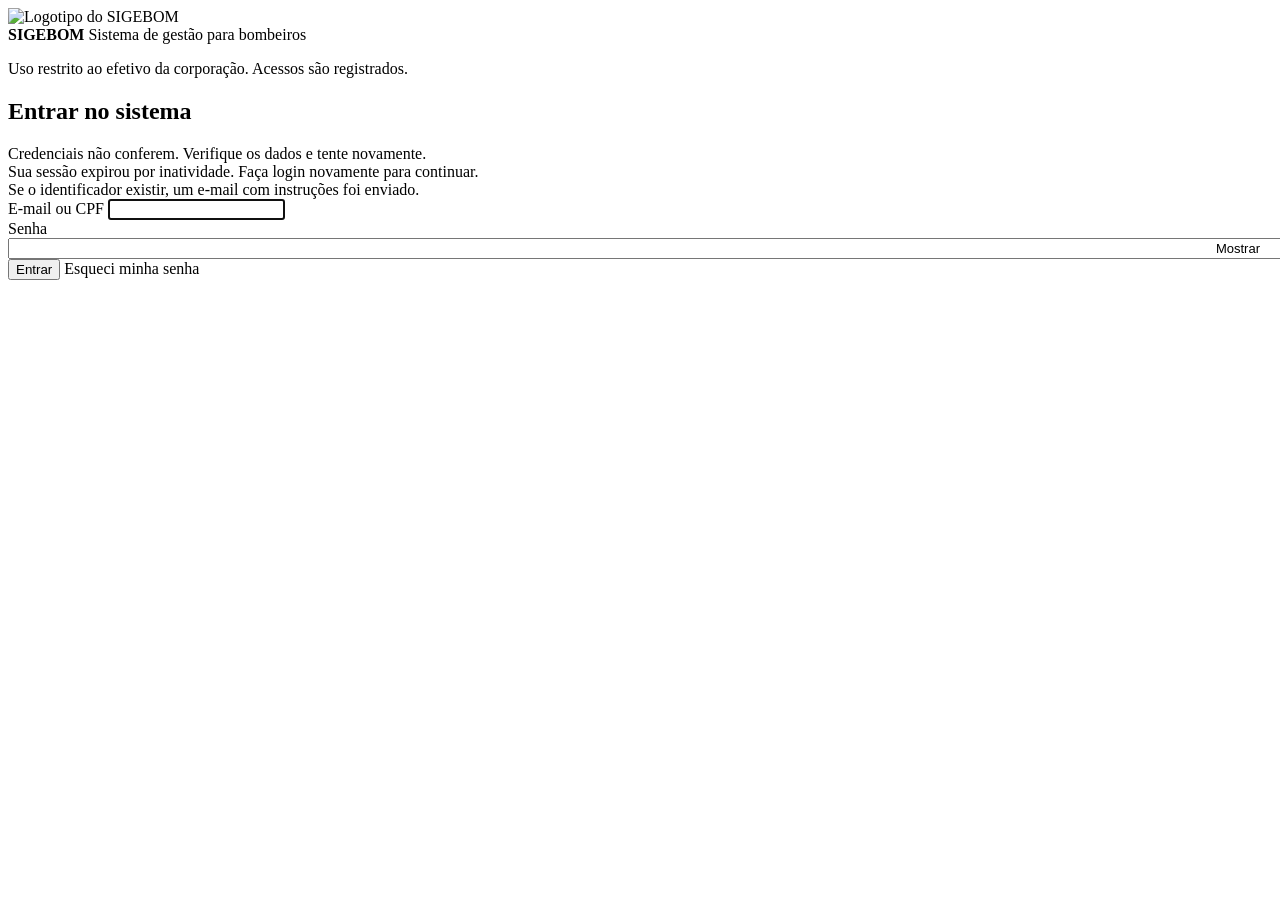
<file: src/main/resources/templates/index.html>
<!DOCTYPE html>
<html lang="pt-BR" xmlns:th="http://www.thymeleaf.org">

<head>
  <meta charset="utf-8">
  <meta name="viewport" content="width=device-width, initial-scale=1">
  <title>Acesso - SIGEBOM</title>
  <link
    href="https://fonts.googleapis.com/css2?family=Barlow+Condensed:wght@500;600;700&family=Inter:wght@400;500;600&display=swap"
    rel="stylesheet">
  <link rel="stylesheet" th:href="@{/estilo.css}">
</head>

<body>
  <div class="acesso">
    <!-- Lado esquerdo: identificação do sistema. -->
    <section class="acesso-painel">
      <div class="marca">
        <img th:src="@{/logo.png}" alt="Logotipo do SIGEBOM">
        <div>
          <strong>SIGEBOM</strong>
          <span>Sistema de gestão para bombeiros</span>
        </div>
      </div>
      <p class="rodape">Uso restrito ao efetivo da corporação. Acessos são registrados.</p>
    </section>

    <!-- Lado direito: formulário de login. -->
    <section class="acesso-form">
      <form th:action="@{/login}" method="post">
        <h2>Entrar no sistema</h2>

        <!-- Div que aparece automaticamente apenas se o login falhar -->
        <div class="aviso aviso-erro" th:if="${param.error}">
          Credenciais não conferem. Verifique os dados e tente novamente.
        </div>

        <div class="aviso aviso-erro" th:if="${param.expirada}" role="alert">
          Sua sessão expirou por inatividade. Faça login novamente para continuar.
        </div>

        <!-- Div que aparece caso o usuário tenha redefinido a senha -->
        <div class="aviso aviso-ok" th:if="${param.recuperacaoEnviada}">
          Se o identificador existir, um e-mail com instruções foi enviado.
        </div>

        <div class="campo">
          <label for="username">E-mail ou CPF</label>
          <input type="text" id="username" name="username" required autofocus>
        </div>

        <div class="campo">
          <label for="password">Senha</label>
          <div style="position: relative;">
            <input type="password" id="password" name="password" required style="padding-right: 70px; width: 100%;">

            <!-- Botão para visualizar/ocultar a senha -->
            <button type="button" id="btn-toggle-senha" onclick="toggleSenha()" style="position: absolute; right: 8px; top: 50%; transform: translateY(-50%); 
                         background: transparent; border: none; font-size: 13px; color: var(--aco); 
                         font-weight: 500; cursor: pointer; padding: 4px;">
              Mostrar
            </button>
          </div>
        </div>

        <button type="submit" class="btn btn-acao">Entrar</button>

        <!-- Botão de Esqueci minha senha -->
        <a th:href="@{/esqueci-senha}" class="btn btn-vazio" style="width: 100%; margin-top: 12px; text-align: center;">
          Esqueci minha senha
        </a>
      </form>
    </section>
  </div>

  <!-- Script para alternar a visualização da senha -->
  <script>
    function toggleSenha() {
      const inputSenha = document.getElementById('password');
      const btnToggle = document.getElementById('btn-toggle-senha');

      if (inputSenha.type === 'password') {
        inputSenha.type = 'text';
        btnToggle.textContent = 'Ocultar';
      } else {
        inputSenha.type = 'password';
        btnToggle.textContent = 'Mostrar';
      }
    }
  </script>
</body>

</html>
</file>
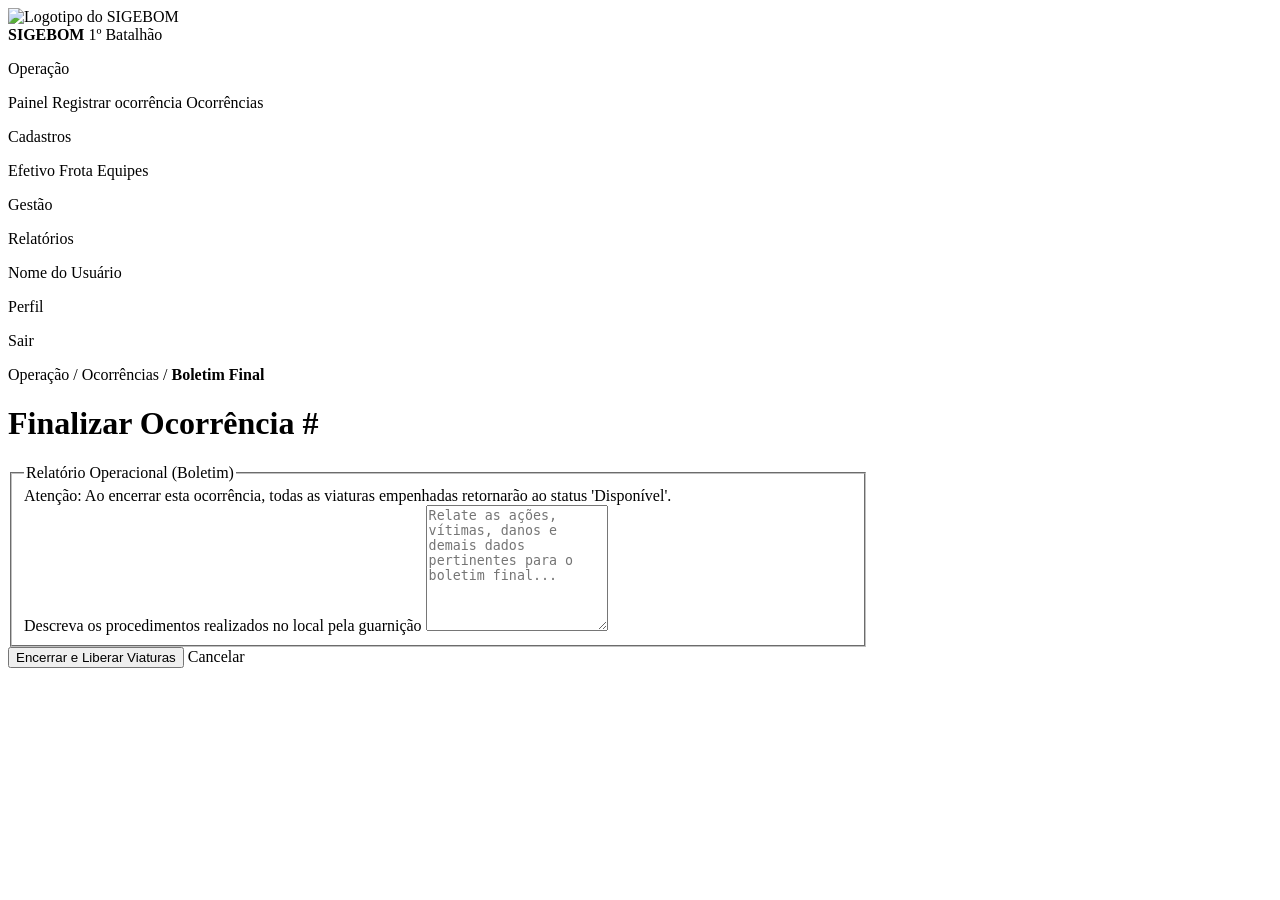
<file: src/main/resources/templates/boletim.html>
<!DOCTYPE html>
<html lang="pt-BR" xmlns:th="http://www.thymeleaf.org" xmlns:sec="http://www.thymeleaf.org/extras/spring-security">

<head>
  <meta charset="utf-8">
  <meta name="viewport" content="width=device-width, initial-scale=1">
  <title>Boletim de Ocorrência - SIGEBOM</title>
  <link
    href="https://fonts.googleapis.com/css2?family=Barlow+Condensed:wght@500;600;700&family=Inter:wght@400;500;600&display=swap"
    rel="stylesheet">
  <link rel="stylesheet" th:href="@{/estilo.css}">
</head>

<body>
  <div class="app">
    <aside class="barra">
      <div class="barra-marca">
        <img th:src="@{/logo.png}" alt="Logotipo do SIGEBOM">
        <div>
          <strong>SIGEBOM</strong>
          <span>1º Batalhão</span>
        </div>
      </div>
      <nav>
        <p class="rotulo-barra">Operação</p>
        <a th:href="@{/painel}">Painel</a>
        <a th:href="@{/ocorrencias/nova}">Registrar ocorrência</a>
        <a th:href="@{/ocorrencias}" class="ativo">Ocorrências</a>
        <p class="rotulo-barra" sec:authorize="hasAuthority('ADMINISTRADOR')">Cadastros</p>
        <a th:href="@{/bombeiros}" sec:authorize="hasAuthority('ADMINISTRADOR')">Efetivo</a>
        <a th:href="@{/viaturas}" sec:authorize="hasAuthority('ADMINISTRADOR')">Frota</a>
        <a th:href="@{/equipes}" sec:authorize="hasAuthority('ADMINISTRADOR')">Equipes</a>
        <p class="rotulo-barra">Gestão</p>
        <a th:href="@{/relatorios}">Relatórios</a>
      </nav>
      <div class="barra-usuario">
        <p class="nome" sec:authentication="principal.nome">Nome do Usuário</p>
        <p class="perfil" sec:authentication="principal.perfil">Perfil</p>
        <a th:href="@{/logout}">Sair</a>
      </div>
    </aside>

    <div class="conteudo">
      <header class="topo">
        <p class="trilha-nav">Operação / Ocorrências / <b>Boletim Final</b></p>
      </header>
      <main>
        <div class="cabecalho-pagina">
          <h1>Finalizar Ocorrência #<span th:text="${ocorrencia.id}"></span></h1>
        </div>

        <form th:action="@{/ocorrencias/{id}/finalizar(id=${ocorrencia.id})}" method="post" style="max-width: 860px;">

          <fieldset>
            <legend>Relatório Operacional (Boletim)</legend>

            <div class="aviso aviso-alerta" th:if="${!ocorrencia.viaturas.empty}">
              Atenção: Ao encerrar esta ocorrência, todas as viaturas empenhadas retornarão ao status 'Disponível'.
            </div>

            <div class="grade-campos">
              <div class="campo largo mt-16">
                <label for="relatorio">Descreva os procedimentos realizados no local pela guarnição</label>
                <textarea id="relatorio" name="relatorio" rows="8" required
                  placeholder="Relate as ações, vítimas, danos e demais dados pertinentes para o boletim final..."></textarea>
              </div>
            </div>
          </fieldset>

          <div class="acoes-linha">
            <button type="submit" class="btn btn-acao">Encerrar e Liberar Viaturas</button>
            <a class="btn btn-vazio" th:href="@{/ocorrencias}">Cancelar</a>
          </div>
        </form>
      </main>
    </div>
  </div>
</body>

</html>
</file>
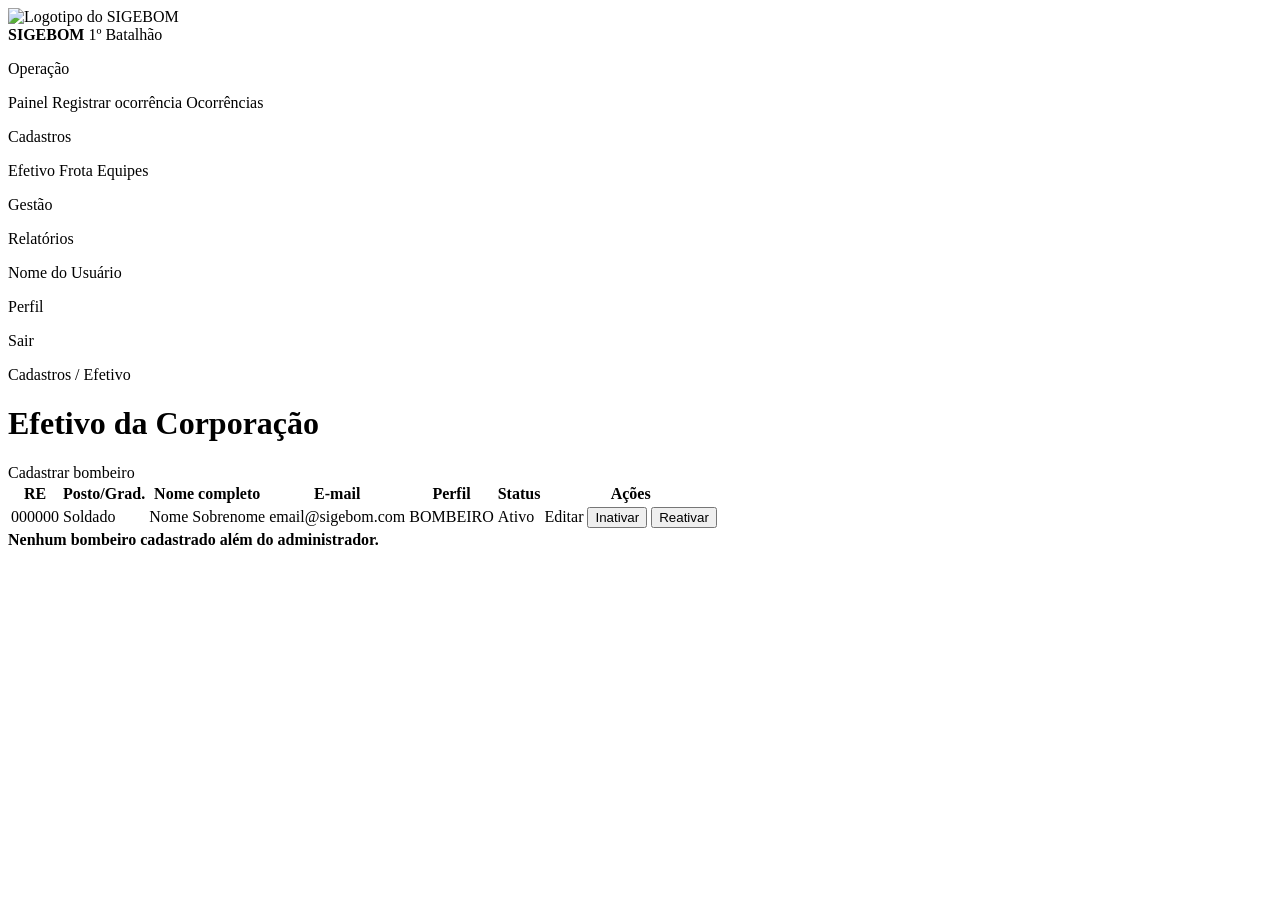
<file: src/main/resources/templates/bombeiros.html>
<!DOCTYPE html>
<html lang="pt-BR" xmlns:th="http://www.thymeleaf.org" xmlns:sec="http://www.thymeleaf.org/extras/spring-security">

<head>
  <meta charset="utf-8">
  <meta name="viewport" content="width=device-width, initial-scale=1">
  <title>Efetivo - SIGEBOM</title>
  <link
    href="https://fonts.googleapis.com/css2?family=Barlow+Condensed:wght@500;600;700&family=Inter:wght@400;500;600&display=swap"
    rel="stylesheet">
  <link rel="stylesheet" th:href="@{/estilo.css}">
</head>

<body>
  <div class="app">
    <aside class="barra">
      <div class="barra-marca">
        <img th:src="@{/logo.png}" alt="Logotipo do SIGEBOM">
        <div>
          <strong>SIGEBOM</strong>
          <span>1º Batalhão</span>
        </div>
      </div>
      <nav>
        <p class="rotulo-barra">Operação</p>
        <a th:href="@{/painel}">Painel</a>
        <a th:href="@{/ocorrencias/nova}">Registrar ocorrência</a>
        <a th:href="@{/ocorrencias}">Ocorrências</a>
        <p class="rotulo-barra" sec:authorize="hasAuthority('ADMINISTRADOR')">Cadastros</p>
        <a th:href="@{/bombeiros}" class="ativo" sec:authorize="hasAuthority('ADMINISTRADOR')">Efetivo</a>
        <a th:href="@{/viaturas}" sec:authorize="hasAuthority('ADMINISTRADOR')">Frota</a>
        <a th:href="@{/equipes}" sec:authorize="hasAuthority('ADMINISTRADOR')">Equipes</a>
        <p class="rotulo-barra">Gestão</p>
        <a th:href="@{/relatorios}">Relatórios</a>
      </nav>
      <div class="barra-usuario">
        <p class="nome" sec:authentication="principal.nome">Nome do Usuário</p>
        <p class="perfil" sec:authentication="principal.perfil">Perfil</p>
        <a th:href="@{/logout}">Sair</a>
      </div>
    </aside>

    <div class="conteudo">
      <header class="topo">
        <p class="trilha-nav">Cadastros / Efetivo</p>
      </header>
      <main>
        <div class="cabecalho-pagina">
          <h1>Efetivo da Corporação</h1>
          <a class="btn btn-acao" th:href="@{/bombeiros/novo}">Cadastrar bombeiro</a>
        </div>

        <div class="cartao">
          <div class="envolve-tabela" th:if="${bombeiros != null and !bombeiros.empty}">
            <table class="tabela">
              <thead>
                <tr>
                  <th>RE</th>
                  <th>Posto/Grad.</th>
                  <th>Nome completo</th>
                  <th>E-mail</th>
                  <th>Perfil</th>
                  <th>Status</th>
                  <th class="direita">Ações</th>
                </tr>
              </thead>
              <tbody>
                <tr th:each="b : ${bombeiros}">
                  <td class="num nowrap" th:text="${b.matriculaRe}">000000</td>
                  <td th:text="${b.postoGraduacao}">Soldado</td>
                  <td th:text="${b.nome + ' ' + b.sobrenome}">Nome Sobrenome</td>
                  <td th:text="${b.email}">email@sigebom.com</td>
                  <td th:text="${b.perfil}">BOMBEIRO</td>
                  <td>
                    <span class="selo" th:classappend="${b.ativo ? 'selo-disponivel' : 'selo-indisponivel'}"
                      th:text="${b.ativo ? 'Ativo' : 'Inativo'}">Ativo</span>
                  </td>
                  <td class="direita">

                    <!-- Link para Editar -->
                    <a class="btn btn-texto btn-p" th:href="@{/bombeiros/{id}(id=${b.id})}"
                      title="Editar perfil">Editar</a>

                    <!-- Formulário oculto para Inativar -->
                    <form th:action="@{/bombeiros/{id}/inativar(id=${b.id})}" method="post" style="display:inline;"
                      th:if="${b.ativo}">
                      <button type="submit" class="btn btn-texto btn-p" title="Desativar perfil">Inativar</button>
                    </form>

                    <!-- Formulário oculto para Reativar -->
                    <form th:action="@{/bombeiros/{id}/reativar(id=${b.id})}" method="post" style="display:inline;"
                      th:if="${!b.ativo}">
                      <button type="submit" class="btn btn-texto btn-p" title="Ativar perfil"
                        style="color: var(--st-disponivel);">Reativar</button>
                    </form>

                  </td>
                </tr>
              </tbody>
            </table>
          </div>
          <div class="vazio" th:if="${bombeiros == null or bombeiros.empty}">
            <strong>Nenhum bombeiro cadastrado além do administrador.</strong>
          </div>
        </div>
      </main>
    </div>
  </div>
</body>

</html>
</file>
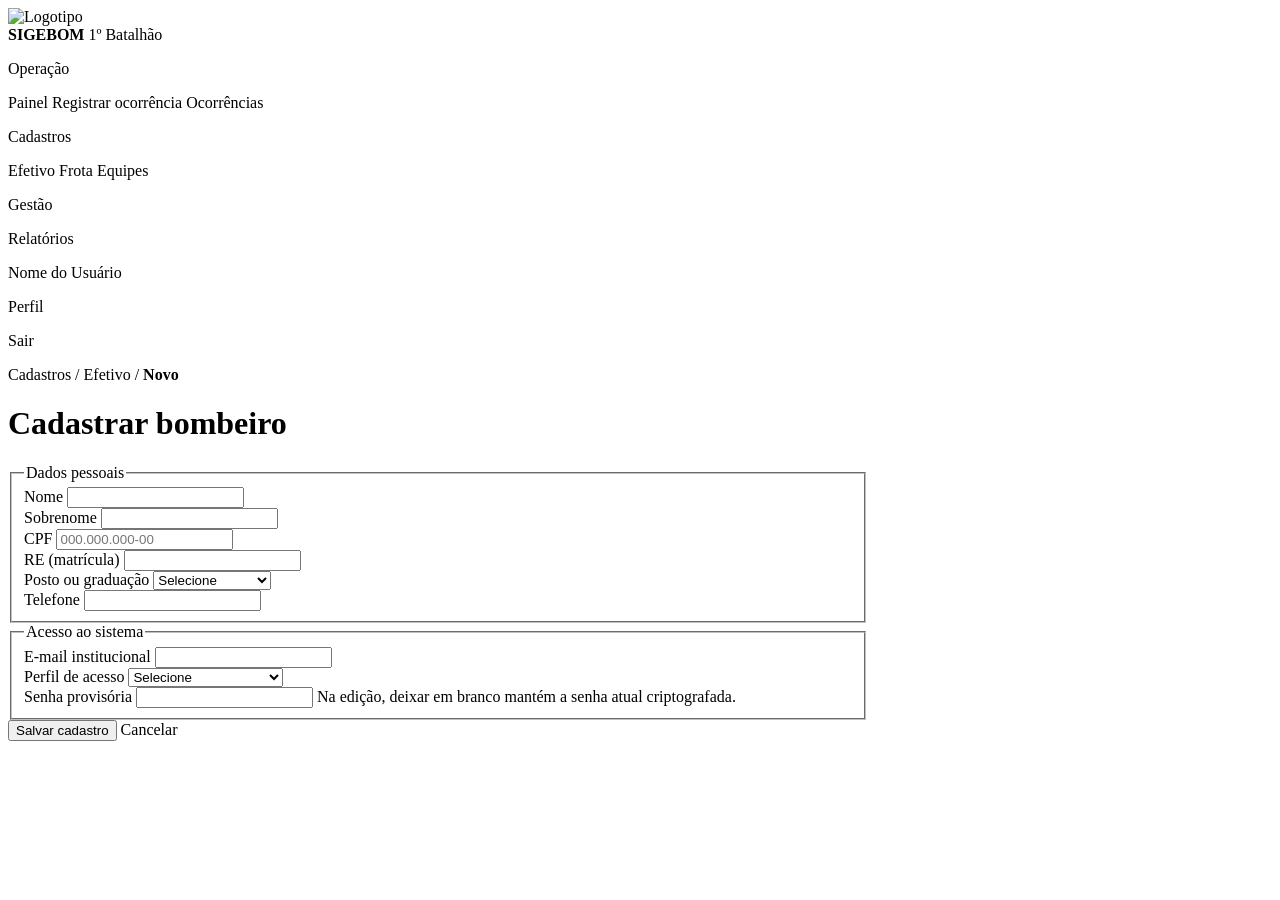
<file: src/main/resources/templates/cadastro-bombeiro.html>
<!DOCTYPE html>
<html lang="pt-BR" xmlns:th="http://www.thymeleaf.org" xmlns:sec="http://www.thymeleaf.org/extras/spring-security">

<head>
  <meta charset="utf-8">
  <meta name="viewport" content="width=device-width, initial-scale=1">
  <title th:text="${bombeiro.id == null ? 'Cadastrar bombeiro - SIGEBOM' : 'Editar bombeiro - SIGEBOM'}">Cadastrar
    bombeiro - SIGEBOM</title>
  <link
    href="https://fonts.googleapis.com/css2?family=Barlow+Condensed:wght@500;600;700&family=Inter:wght@400;500;600&display=swap"
    rel="stylesheet">
  <link rel="stylesheet" th:href="@{/estilo.css}">
</head>

<body>
  <div class="app">
    <aside class="barra">
      <div class="barra-marca">
        <img th:src="@{/logo.png}" alt="Logotipo">
        <div>
          <strong>SIGEBOM</strong>
          <span>1º Batalhão</span>
        </div>
      </div>
      <nav>
        <p class="rotulo-barra">Operação</p>
        <a th:href="@{/painel}">Painel</a>
        <a th:href="@{/ocorrencias/nova}">Registrar ocorrência</a>
        <a th:href="@{/ocorrencias}">Ocorrências</a>
        <p class="rotulo-barra" sec:authorize="hasAuthority('ADMINISTRADOR')">Cadastros</p>
        <a th:href="@{/bombeiros}" class="ativo" sec:authorize="hasAuthority('ADMINISTRADOR')">Efetivo</a>
        <a th:href="@{/viaturas}" sec:authorize="hasAuthority('ADMINISTRADOR')">Frota</a>
        <a th:href="@{/equipes}" sec:authorize="hasAuthority('ADMINISTRADOR')">Equipes</a>
        <p class="rotulo-barra">Gestão</p>
        <a th:href="@{/relatorios}">Relatórios</a>
      </nav>
      <div class="barra-usuario">
        <p class="nome" sec:authentication="principal.nome">Nome do Usuário</p>
        <p class="perfil" sec:authentication="principal.perfil">Perfil</p>
        <a th:href="@{/logout}">Sair</a>
      </div>
    </aside>

    <div class="conteudo">
      <header class="topo">
        <p class="trilha-nav">Cadastros / Efetivo / <b th:text="${bombeiro.id == null ? 'Novo' : 'Editar'}">Novo</b></p>
      </header>
      <main>
        <div class="cabecalho-pagina">
          <h1 th:text="${bombeiro.id == null ? 'Cadastrar bombeiro' : 'Editar bombeiro'}">Cadastrar bombeiro</h1>
        </div>

        <form th:action="@{/bombeiros}" th:object="${bombeiro}" method="post" style="max-width: 860px;">
          <!-- ID Oculto: Se estiver preenchido, o Spring atualiza. Se vazio, o Spring cria um novo -->
          <input type="hidden" th:field="*{id}">

          <fieldset>
            <legend>Dados pessoais</legend>
            <div class="grade-campos">
              <div class="campo">
                <label for="nome">Nome</label>
                <input type="text" id="nome" th:field="*{nome}" required>
              </div>
              <div class="campo">
                <label for="sobrenome">Sobrenome</label>
                <input type="text" id="sobrenome" th:field="*{sobrenome}" required>
              </div>
              <div class="campo">
                <label for="cpf">CPF</label>
                <input type="text" id="cpf" th:field="*{cpf}" placeholder="000.000.000-00" required>
              </div>
              <div class="campo">
                <label for="matriculaRe">RE (matrícula)</label>
                <input type="text" id="matriculaRe" th:field="*{matriculaRe}" required>
              </div>
              <div class="campo">
                <label for="postoGraduacao">Posto ou graduação</label>
                <select id="postoGraduacao" th:field="*{postoGraduacao}" required>
                  <option value="">Selecione</option>
                  <option value="Coronel">Coronel</option>
                  <option value="Tenente-coronel">Tenente-coronel</option>
                  <option value="Major">Major</option>
                  <option value="Capitão">Capitão</option>
                  <option value="Tenente">Tenente</option>
                  <option value="Sub-tenente">Sub-tenente</option>
                  <option value="Sargento">Sargento</option>
                  <option value="Cabo">Cabo</option>
                  <option value="Soldado">Soldado</option>
                </select>
              </div>
              <div class="campo">
                <label for="telefone">Telefone</label>
                <input type="tel" id="telefone" th:field="*{telefone}">
              </div>
            </div>
          </fieldset>

          <fieldset>
            <legend>Acesso ao sistema</legend>
            <div class="grade-campos">
              <div class="campo">
                <label for="email">E-mail institucional</label>
                <input type="email" id="email" th:field="*{email}" required>
              </div>
              <div class="campo">
                <label for="perfil">Perfil de acesso</label>
                <select id="perfil" th:field="*{perfil}" required>
                  <option value="">Selecione</option>
                  <option value="ADMINISTRADOR">Administrador</option>
                  <option value="ATENDENTE">Atendente</option>
                  <option value="BOMBEIRO">Bombeiro Operacional</option>
                </select>
              </div>
              <div class="campo largo">
                <label for="senha">Senha provisória</label>
                <!-- A senha é exigida no cadastro novo (id null), mas opcional na edição -->
                <input type="password" id="senha" name="senha" th:required="${bombeiro.id == null}">
                <span class="ajuda">Na edição, deixar em branco mantém a senha atual criptografada.</span>
              </div>
            </div>
          </fieldset>

          <div class="acoes-linha">
            <button type="submit" class="btn btn-acao">Salvar cadastro</button>
            <a class="btn btn-vazio" th:href="@{/bombeiros}">Cancelar</a>
          </div>
        </form>
      </main>
    </div>
  </div>
</body>

</html>
</file>
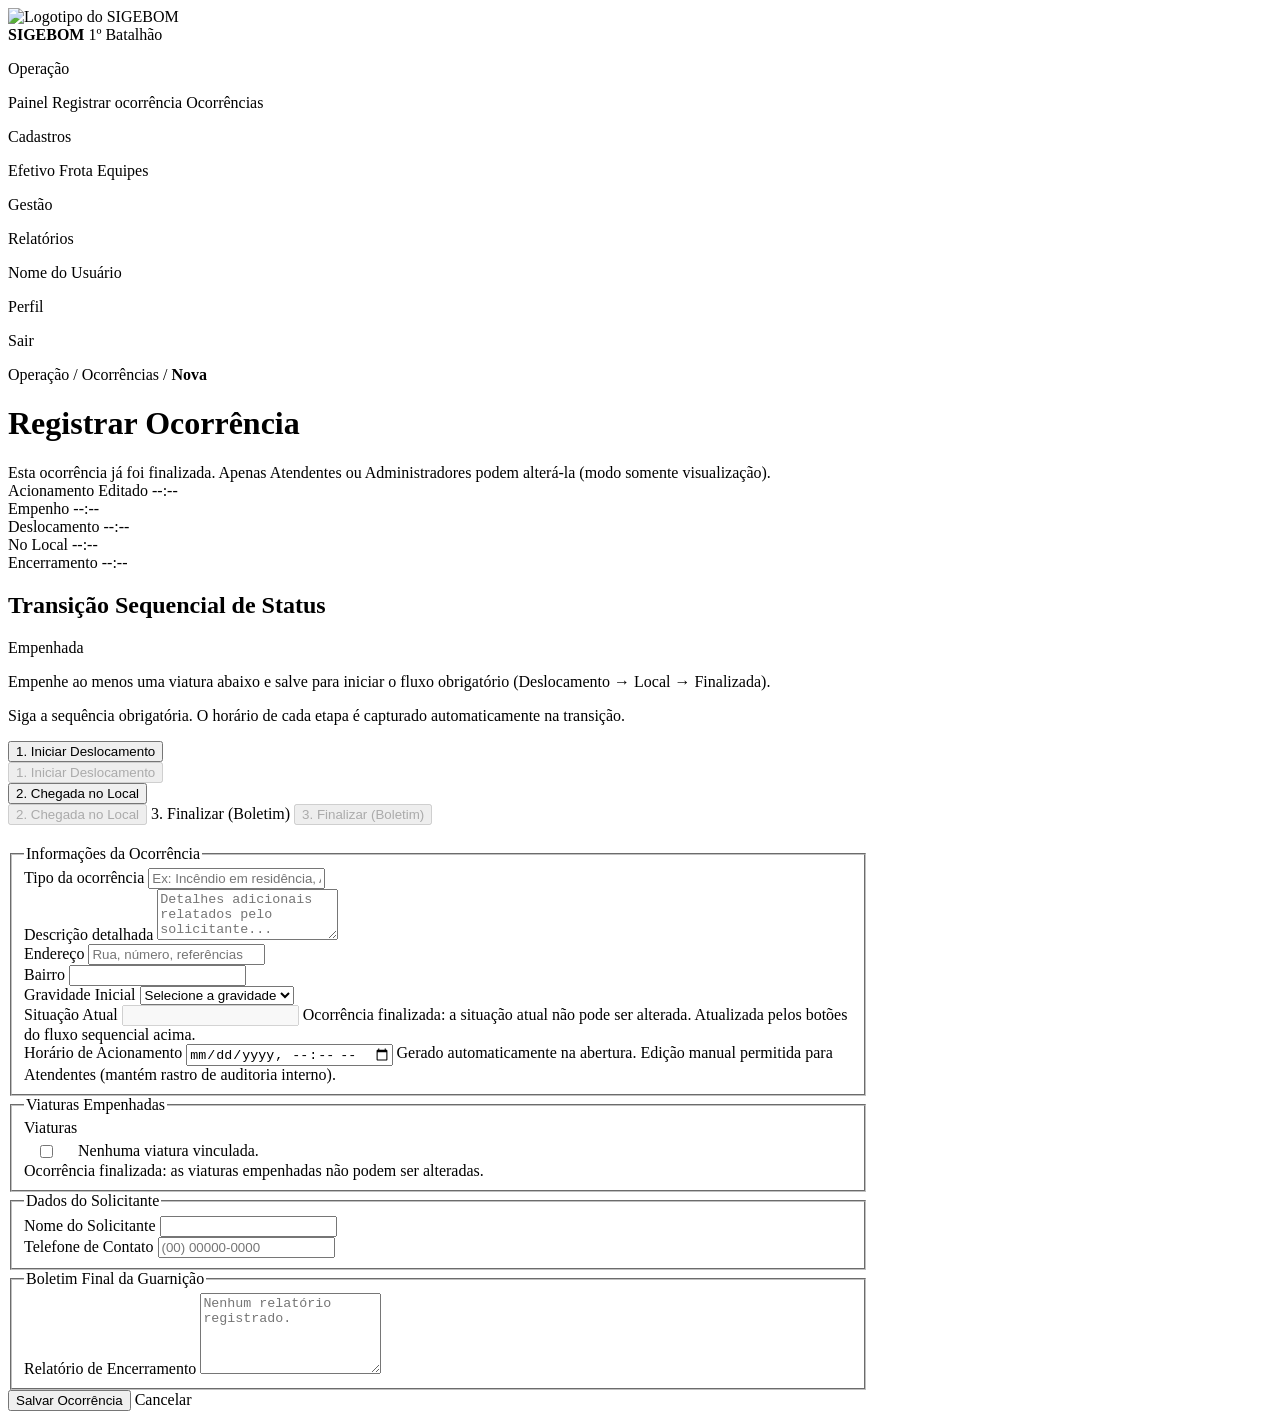
<file: src/main/resources/templates/cadastro-ocorrencia.html>
<!DOCTYPE html>
<html lang="pt-BR" xmlns:th="http://www.thymeleaf.org" xmlns:sec="http://www.thymeleaf.org/extras/spring-security">
<head>
  <meta charset="utf-8">
  <meta name="viewport" content="width=device-width, initial-scale=1">
  <title th:text="${ocorrencia.id == null ? 'Registrar Ocorrência - SIGEBOM' : (somenteLeitura ? 'Visualizar Ocorrência - SIGEBOM' : 'Editar Ocorrência - SIGEBOM')}">Registrar Ocorrência - SIGEBOM</title>
  <link
    href="https://fonts.googleapis.com/css2?family=Barlow+Condensed:wght@500;600;700&family=Inter:wght@400;500;600&display=swap"
    rel="stylesheet">
  <link rel="stylesheet" th:href="@{/estilo.css}">
</head>
<body>
  <div class="app">
    <aside class="barra">
      <div class="barra-marca">
        <img th:src="@{/logo.png}" alt="Logotipo do SIGEBOM">
        <div>
          <strong>SIGEBOM</strong>
          <span>1º Batalhão</span>
        </div>
      </div>

      <nav>
        <p class="rotulo-barra">Operação</p>
        <a th:href="@{/painel}">Painel</a>
        <a th:href="@{/ocorrencias/nova}" th:classappend="${ocorrencia.id == null ? 'ativo' : ''}">Registrar ocorrência</a>
        <a th:href="@{/ocorrencias}" th:classappend="${ocorrencia.id != null ? 'ativo' : ''}">Ocorrências</a>

        <p class="rotulo-barra" sec:authorize="hasAuthority('ADMINISTRADOR')">Cadastros</p>
        <a th:href="@{/bombeiros}" sec:authorize="hasAuthority('ADMINISTRADOR')">Efetivo</a>
        <a th:href="@{/viaturas}" sec:authorize="hasAuthority('ADMINISTRADOR')">Frota</a>
        <a th:href="@{/equipes}" sec:authorize="hasAuthority('ADMINISTRADOR')">Equipes</a>

        <p class="rotulo-barra">Gestão</p>
        <a th:href="@{/relatorios}">Relatórios</a>
      </nav>

      <div class="barra-usuario">
        <p class="nome" sec:authentication="principal.nome">Nome do Usuário</p>
        <p class="perfil" sec:authentication="principal.perfil">Perfil</p>
        <a th:href="@{/logout}">Sair</a>
      </div>
    </aside>

    <div class="conteudo">
      <header class="topo">
        <p class="trilha-nav">Operação / Ocorrências / <b
            th:text="${ocorrencia.id == null ? 'Nova' : (somenteLeitura ? 'Visualizar #' + ocorrencia.id : 'Editar #' + ocorrencia.id)}">Nova</b></p>
      </header>

      <main>
        <div class="cabecalho-pagina">
          <h1 th:text="${ocorrencia.id == null ? 'Registrar Ocorrência' : (somenteLeitura ? 'Visualizar Ocorrência #' + ocorrencia.id : 'Editar Ocorrência #' + ocorrencia.id)}">Registrar Ocorrência</h1>
        </div>

        <div class="aviso aviso-ok" th:if="${sucesso}" th:text="${sucesso}" role="status" style="max-width: 860px;"></div>
        <div class="aviso aviso-erro" th:if="${erro}" th:text="${erro}" role="alert" style="max-width: 860px;"></div>
        <div class="aviso" th:if="${somenteLeitura}" role="status" style="max-width: 860px;">
          Esta ocorrência já foi finalizada. Apenas Atendentes ou Administradores podem alterá-la (modo somente visualização).
        </div>

        <!-- US08 e US25: Trilha de Timestamps das Mudanças de Status -->
        <div class="trilha" th:if="${ocorrencia.id != null}" style="max-width: 860px; margin-bottom: 20px;">
          <div class="etapa" th:classappend="${ocorrencia.horarioAcionamento != null ? 'concluida' : 'pendente'}">
            <span class="nome">
              Acionamento
              <span class="editado" th:if="${ocorrencia.acionamentoEditado}">Editado</span>
            </span>
            <span class="hora" th:text="${ocorrencia.horarioAcionamento != null ? #temporals.format(ocorrencia.horarioAcionamento, 'HH:mm') : '--:--'}">--:--</span>
            <span class="decorrido" th:text="${ocorrencia.horarioAcionamento != null ? #temporals.format(ocorrencia.horarioAcionamento, 'dd/MM/yyyy') : 'Pendente'}"></span>
          </div>

          <div class="etapa" th:classappend="${ocorrencia.horarioEmpenho != null ? 'concluida' : 'pendente'}">
            <span class="nome">Empenho</span>
            <span class="hora" th:text="${ocorrencia.horarioEmpenho != null ? #temporals.format(ocorrencia.horarioEmpenho, 'HH:mm') : '--:--'}">--:--</span>
            <span class="decorrido" th:text="${ocorrencia.horarioEmpenho != null ? #temporals.format(ocorrencia.horarioEmpenho, 'dd/MM/yyyy') : 'Pendente'}"></span>
          </div>

          <div class="etapa" th:classappend="${ocorrencia.horarioDeslocamento != null ? 'concluida' : 'pendente'}">
            <span class="nome">Deslocamento</span>
            <span class="hora" th:text="${ocorrencia.horarioDeslocamento != null ? #temporals.format(ocorrencia.horarioDeslocamento, 'HH:mm') : '--:--'}">--:--</span>
            <span class="decorrido" th:text="${ocorrencia.horarioDeslocamento != null ? #temporals.format(ocorrencia.horarioDeslocamento, 'dd/MM/yyyy') : 'Pendente'}"></span>
          </div>

          <div class="etapa" th:classappend="${ocorrencia.horarioNoLocal != null ? 'concluida' : 'pendente'}">
            <span class="nome">No Local</span>
            <span class="hora" th:text="${ocorrencia.horarioNoLocal != null ? #temporals.format(ocorrencia.horarioNoLocal, 'HH:mm') : '--:--'}">--:--</span>
            <span class="decorrido" th:text="${ocorrencia.horarioNoLocal != null ? #temporals.format(ocorrencia.horarioNoLocal, 'dd/MM/yyyy') : 'Pendente'}"></span>
          </div>

          <div class="etapa" th:classappend="${ocorrencia.horarioEncerramento != null ? 'concluida' : 'pendente'}">
            <span class="nome">Encerramento</span>
            <span class="hora" th:text="${ocorrencia.horarioEncerramento != null ? #temporals.format(ocorrencia.horarioEncerramento, 'HH:mm') : '--:--'}">--:--</span>
            <span class="decorrido" th:text="${ocorrencia.calcularTempoResposta() != null ? 'Resposta: ' + ocorrencia.calcularTempoResposta() + ' min' : 'Pendente'}"></span>
          </div>
        </div>

        <!-- US25: Fluxo Sequencial Obrigatório usando exclusivamente os componentes nativos do estilo.css -->
        <div class="cartao" th:if="${ocorrencia.id != null and ocorrencia.emAberto}" style="max-width: 860px; margin-bottom: 20px;">
          <header>
            <h2>Transição Sequencial de Status</h2>
            <span class="selo selo-atendimento" th:text="${ocorrencia.status != null ? ocorrencia.status.rotulo : '-'}">Empenhada</span>
          </header>
          <div class="corpo">
            <p class="texto-fraco mt-0" th:if="${ocorrencia.status != null and ocorrencia.status.name() == 'REGISTRADA'}">
              Empenhe ao menos uma viatura abaixo e salve para iniciar o fluxo obrigatório (Deslocamento &rarr; Local &rarr; Finalizada).
            </p>
            <p class="texto-fraco mt-0" th:if="${ocorrencia.status != null and ocorrencia.status.name() != 'REGISTRADA'}">
              Siga a sequência obrigatória. O horário de cada etapa é capturado automaticamente na transição.
            </p>

            <div class="acoes-linha" style="flex-wrap: wrap;">
              <!-- Passo 1: Em Deslocamento -->
              <form th:if="${ocorrencia.status != null and ocorrencia.status.name() == 'EMPENHADA'}"
                    th:action="@{/ocorrencias/{id}/avancar-status(id=${ocorrencia.id})}" method="post" style="margin: 0;">
                <input type="hidden" name="novoStatus" value="EM_DESLOCAMENTO">
                <input type="hidden" name="origem" value="editar">
                <button type="submit" class="btn btn-acao">1. Iniciar Deslocamento</button>
              </form>
              <button type="button" disabled class="btn btn-vazio"
                      th:if="${ocorrencia.status == null or ocorrencia.status.name() != 'EMPENHADA'}"
                      th:text="${ocorrencia.horarioDeslocamento != null ? '1. Deslocamento (Concluído)' : '1. Iniciar Deslocamento'}">
                1. Iniciar Deslocamento
              </button>

              <!-- Passo 2: No Local -->
              <form th:if="${ocorrencia.status != null and ocorrencia.status.name() == 'EM_DESLOCAMENTO'}"
                    th:action="@{/ocorrencias/{id}/avancar-status(id=${ocorrencia.id})}" method="post" style="margin: 0;">
                <input type="hidden" name="novoStatus" value="NO_LOCAL">
                <input type="hidden" name="origem" value="editar">
                <button type="submit" class="btn btn-acao">2. Chegada no Local</button>
              </form>
              <button type="button" disabled class="btn btn-vazio"
                      th:if="${ocorrencia.status == null or ocorrencia.status.name() != 'EM_DESLOCAMENTO'}"
                      th:text="${ocorrencia.horarioNoLocal != null ? '2. No Local (Concluído)' : '2. Chegada no Local'}">
                2. Chegada no Local
              </button>

              <!-- Passo 3: Finalizada -->
              <a th:if="${ocorrencia.podeFinalizar}"
                 class="btn btn-acao"
                 th:href="@{/ocorrencias/{id}/boletim(id=${ocorrencia.id})}">
                3. Finalizar (Boletim)
              </a>
              <button type="button" disabled class="btn btn-vazio" th:if="${!ocorrencia.podeFinalizar}">
                3. Finalizar (Boletim)
              </button>
            </div>
          </div>
        </div>

        <form th:action="@{/ocorrencias}" th:object="${ocorrencia}" method="post" style="max-width: 860px;">
          <input type="hidden" th:field="*{id}">
          <input type="hidden" th:field="*{horarioAcionamentoOriginal}">
          <input type="hidden" th:field="*{logAuditoriaInterno}">

          <fieldset>
            <legend>Informações da Ocorrência</legend>
            <div class="grade-campos">
              <div class="campo largo">
                <label for="tipo">Tipo da ocorrência</label>
                <input type="text" id="tipo" th:field="*{tipo}" required th:readonly="${somenteLeitura}"
                  placeholder="Ex: Incêndio em residência, Acidente de trânsito...">
              </div>

              <div class="campo largo">
                <label for="descricao">Descrição detalhada</label>
                <textarea id="descricao" th:field="*{descricao}" rows="3" th:readonly="${somenteLeitura}"
                  placeholder="Detalhes adicionais relatados pelo solicitante..."></textarea>
              </div>

              <div class="campo">
                <label for="endereco">Endereço</label>
                <input type="text" id="endereco" th:field="*{endereco}" required th:readonly="${somenteLeitura}" placeholder="Rua, número, referências">
              </div>

              <div class="campo">
                <label for="bairro">Bairro</label>
                <input type="text" id="bairro" th:field="*{bairro}" required th:readonly="${somenteLeitura}">
              </div>

              <div class="campo">
                <label for="gravidade">Gravidade Inicial</label>
                <select id="gravidade" th:field="*{gravidade}" required th:disabled="${somenteLeitura}">
                  <option value="">Selecione a gravidade</option>
                  <option value="ALTA">Alta (Crítica)</option>
                  <option value="MEDIA">Média (Urgente)</option>
                  <option value="BAIXA">Baixa (Rotina)</option>
                </select>
              </div>

              <div class="campo" th:if="${ocorrencia.id != null}">
                <label for="statusExibicao">Situação Atual</label>
                <input type="text" id="statusExibicao"
                  th:value="${ocorrencia.status != null ? ocorrencia.status.rotulo : '-'}"
                  readonly disabled>
                <span class="ajuda" th:if="${ocorrenciaFinalizada}">
                  Ocorrência finalizada: a situação atual não pode ser alterada.
                </span>
                <span class="ajuda" th:if="${!ocorrenciaFinalizada and !somenteLeitura}">
                  Atualizada pelos botões do fluxo sequencial acima.
                </span>
              </div>

              <!-- US21: Horário de acionamento automático na abertura e editável por Atendentes/Administradores -->
              <div class="campo" th:classappend="${ocorrencia.id == null ? '' : 'largo'}">
                <label for="horarioAcionamento">Horário de Acionamento</label>
                <input type="datetime-local" id="horarioAcionamento" th:field="*{horarioAcionamento}"
                  th:readonly="${somenteLeitura or !#authorization.expression('hasAnyAuthority(''ATENDENTE'', ''ADMINISTRADOR'')')}"
                  required>
                <span class="ajuda">
                  Gerado automaticamente na abertura. Edição manual permitida para Atendentes (mantém rastro de auditoria interno).
                </span>
              </div>
            </div>
          </fieldset>

          <fieldset>
            <legend>Viaturas Empenhadas</legend>
            <div class="grade-campos">
              <div class="campo largo">
                <label th:text="${(somenteLeitura or ocorrenciaFinalizada) ? 'Viaturas que atuaram nesta ocorrência' : 'Selecione as viaturas (As selecionadas ficarão Em Atendimento)'}">Viaturas</label>
                <div style="display: flex; gap: 10px; flex-wrap: wrap; margin-top: 5px;">
                  <th:block th:each="v : ${viaturasOpcoes}">
                    <label class="marcavel" style="width: auto; padding: 6px 12px;">
                      <input type="checkbox" name="viaturaIds" th:value="${v.id}"
                        th:checked="${empenhadasIds.contains(v.id)}"
                        th:disabled="${somenteLeitura or ocorrenciaFinalizada}">
                      <span th:text="${v.prefixo + ' - ' + (v.tipo != null ? v.tipo.rotulo : '')}"></span>
                    </label>
                  </th:block>
                  <span th:if="${viaturasOpcoes.empty}" class="ajuda">Nenhuma viatura vinculada.</span>
                </div>
                <span class="ajuda" th:if="${ocorrenciaFinalizada}">
                  Ocorrência finalizada: as viaturas empenhadas não podem ser alteradas.
                </span>
              </div>
            </div>
          </fieldset>

          <fieldset>
            <legend>Dados do Solicitante</legend>
            <div class="grade-campos">
              <div class="campo">
                <label for="solicitante">Nome do Solicitante</label>
                <input type="text" id="solicitante" th:field="*{solicitante}" required th:readonly="${somenteLeitura}">
              </div>

              <div class="campo">
                <label for="telefoneSolicitante">Telefone de Contato</label>
                <input type="tel" id="telefoneSolicitante" th:field="*{telefoneSolicitante}" required th:readonly="${somenteLeitura}"
                  placeholder="(00) 00000-0000">
              </div>
            </div>
          </fieldset>

          <fieldset th:if="${ocorrenciaFinalizada}">
            <legend>Boletim Final da Guarnição</legend>
            <div class="grade-campos">
              <div class="campo largo">
                <label for="relatorio">Relatório de Encerramento</label>
                <textarea id="relatorio" th:field="*{relatorio}" rows="5" th:readonly="${somenteLeitura}"
                  placeholder="Nenhum relatório registrado."></textarea>
              </div>
            </div>
          </fieldset>

          <div class="acoes-linha">
            <button type="submit" class="btn btn-acao" th:if="${!somenteLeitura}">Salvar Ocorrência</button>
            <a class="btn btn-vazio" th:href="@{/ocorrencias}" th:text="${somenteLeitura ? 'Voltar' : 'Cancelar'}">Cancelar</a>
          </div>
        </form>
      </main>
    </div>
  </div>
</body>
</html>
</file>
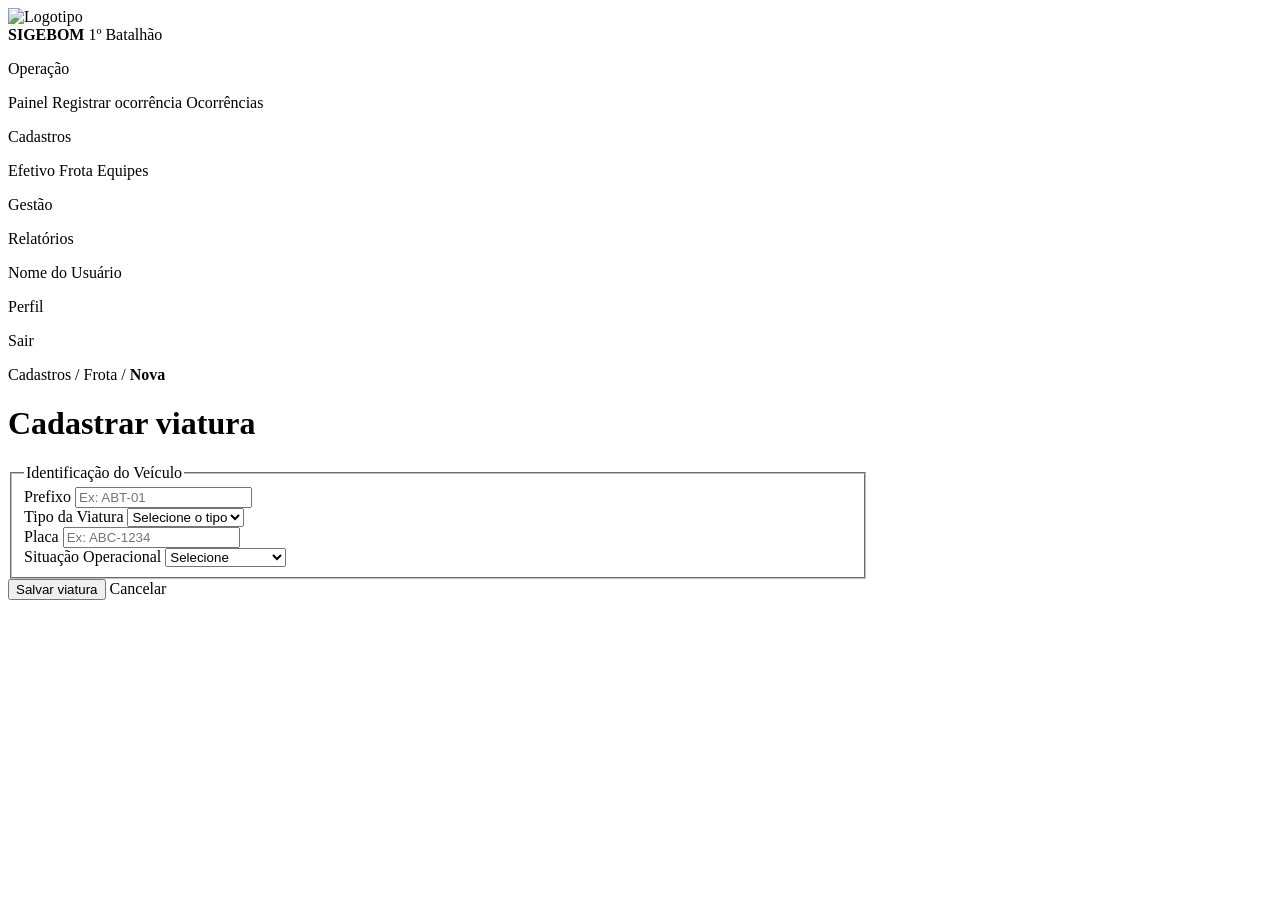
<file: src/main/resources/templates/cadastro-viatura.html>
<!DOCTYPE html>
<html lang="pt-BR" xmlns:th="http://www.thymeleaf.org" xmlns:sec="http://www.thymeleaf.org/extras/spring-security">
<head>
  <meta charset="utf-8">
  <meta name="viewport" content="width=device-width, initial-scale=1">
  <title th:text="${viatura.id == null ? 'Cadastrar viatura - SIGEBOM' : 'Editar viatura - SIGEBOM'}">Cadastrar viatura - SIGEBOM</title>
  <link
    href="https://fonts.googleapis.com/css2?family=Barlow+Condensed:wght@500;600;700&family=Inter:wght@400;500;600&display=swap"
    rel="stylesheet">
  <link rel="stylesheet" th:href="@{/estilo.css}">
</head>
<body>
  <div class="app">
    <aside class="barra">
      <div class="barra-marca">
        <img th:src="@{/logo.png}" alt="Logotipo">
        <div>
          <strong>SIGEBOM</strong>
          <span>1º Batalhão</span>
        </div>
      </div>

      <nav>
        <p class="rotulo-barra">Operação</p>
        <a th:href="@{/painel}">Painel</a>
        <a th:href="@{/ocorrencias/nova}">Registrar ocorrência</a>
        <a th:href="@{/ocorrencias}">Ocorrências</a>

        <p class="rotulo-barra" sec:authorize="hasAuthority('ADMINISTRADOR')">Cadastros</p>
        <a th:href="@{/bombeiros}" sec:authorize="hasAuthority('ADMINISTRADOR')">Efetivo</a>
        <a th:href="@{/viaturas}" class="ativo" sec:authorize="hasAuthority('ADMINISTRADOR')">Frota</a>
        <a th:href="@{/equipes}" sec:authorize="hasAuthority('ADMINISTRADOR')">Equipes</a>

        <p class="rotulo-barra">Gestão</p>
        <a th:href="@{/relatorios}">Relatórios</a>
      </nav>

      <div class="barra-usuario">
        <p class="nome" sec:authentication="principal.nome">Nome do Usuário</p>
        <p class="perfil" sec:authentication="principal.perfil">Perfil</p>
        <a th:href="@{/logout}">Sair</a>
      </div>
    </aside>

    <div class="conteudo">
      <header class="topo">
        <p class="trilha-nav">Cadastros / Frota / <b th:text="${viatura.id == null ? 'Nova' : 'Editar'}">Nova</b></p>
      </header>

      <main>
        <div class="cabecalho-pagina">
          <h1 th:text="${viatura.id == null ? 'Cadastrar viatura' : 'Editar viatura'}">Cadastrar viatura</h1>
        </div>

        <form th:action="@{/viaturas}" th:object="${viatura}" method="post" style="max-width: 860px;">
          <input type="hidden" th:field="*{id}">

          <fieldset>
            <legend>Identificação do Veículo</legend>
            <div class="grade-campos">
              <div class="campo">
                <label for="prefixo">Prefixo</label>
                <input type="text" id="prefixo" th:field="*{prefixo}" placeholder="Ex: ABT-01" required>
              </div>

              <div class="campo">
                <label for="tipo">Tipo da Viatura</label>
                <select id="tipo" th:field="*{tipo}" required>
                  <option value="">Selecione o tipo</option>
                  <option th:each="t : ${tiposViatura}"
                          th:value="${t.name()}"
                          th:text="${t.rotulo + ' (' + t.capacidade + ' lugares)'}">
                  </option>
                </select>
              </div>

              <div class="campo">
                <label for="placa">Placa</label>
                <input type="text" id="placa" th:field="*{placa}" placeholder="Ex: ABC-1234">
              </div>

              <div class="campo">
                <label for="status">Situação Operacional</label>
                <select id="status" th:field="*{status}" required>
                  <option value="">Selecione</option>
                  <option value="DISPONIVEL">Disponível</option>
                  <option value="EM_ATENDIMENTO">Em Atendimento</option>
                  <option value="INDISPONIVEL">Indisponível</option>
                </select>
              </div>
            </div>
          </fieldset>

          <div class="acoes-linha">
            <button type="submit" class="btn btn-acao">Salvar viatura</button>
            <a class="btn btn-vazio" th:href="@{/viaturas}">Cancelar</a>
          </div>
        </form>
      </main>
    </div>
  </div>
</body>
</html>
</file>
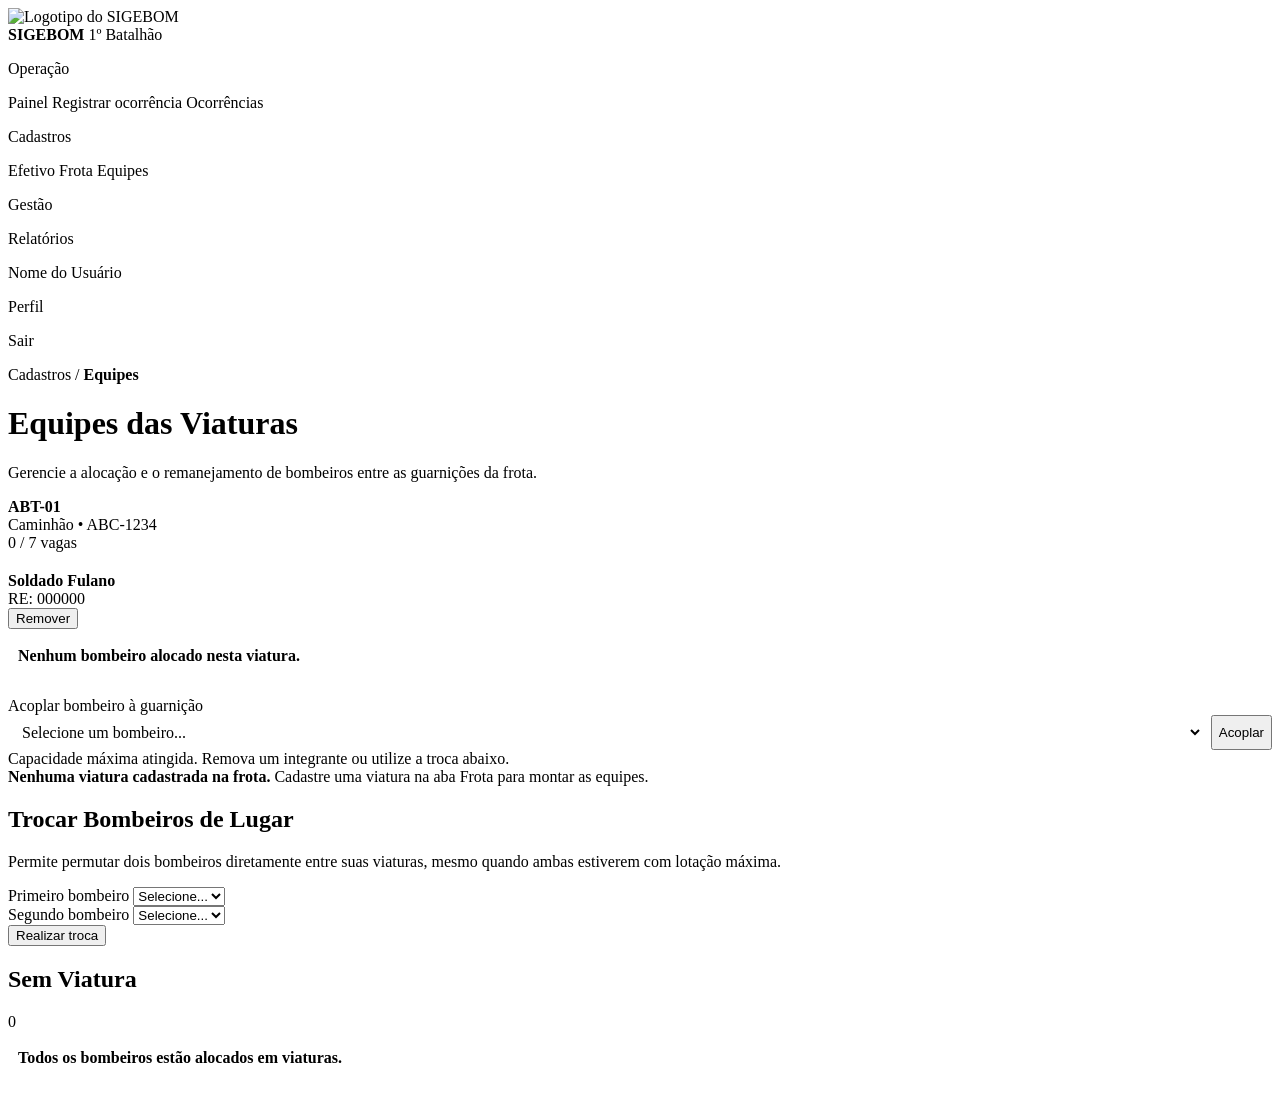
<file: src/main/resources/templates/equipes.html>
<!DOCTYPE html>
<html lang="pt-BR" xmlns:th="http://www.thymeleaf.org" xmlns:sec="http://www.thymeleaf.org/extras/spring-security">
<head>
  <meta charset="utf-8">
  <meta name="viewport" content="width=device-width, initial-scale=1">
  <title>Equipes - SIGEBOM</title>
  <link
    href="https://fonts.googleapis.com/css2?family=Barlow+Condensed:wght@500;600;700&family=Inter:wght@400;500;600&display=swap"
    rel="stylesheet">
  <link rel="stylesheet" th:href="@{/estilo.css}">
  <style>
    .vagas-barra {
      display: flex;
      gap: 6px;
      margin-bottom: 14px;
    }
    .vaga-item {
      flex: 1;
      height: 6px;
      border-radius: 999px;
      background: var(--linha);
      transition: background .15s ease;
    }
    .vaga-item.ocupada {
      background: var(--aco);
    }
    .vaga-item.cheia {
      background: var(--laranja);
    }
    .form-acoplar-inline {
      display: flex;
      gap: 8px;
      align-items: stretch;
    }
    .form-acoplar-inline select {
      flex: 1;
      min-width: 0;
      font: inherit;
      color: var(--tinta);
      padding: 8px 10px;
      border: 1px solid var(--linha-forte);
      border-radius: var(--raio);
      background: var(--branco);
    }
    .chips-efetivo {
      display: flex;
      flex-wrap: wrap;
      gap: 8px;
      list-style: none;
      margin: 0;
      padding: 0;
    }
  </style>
</head>
<body>
  <div class="app">
    <aside class="barra">
      <div class="barra-marca">
        <img th:src="@{/logo.png}" alt="Logotipo do SIGEBOM">
        <div>
          <strong>SIGEBOM</strong>
          <span>1º Batalhão</span>
        </div>
      </div>

      <nav>
        <p class="rotulo-barra">Operação</p>
        <a th:href="@{/painel}">Painel</a>
        <a th:href="@{/ocorrencias/nova}">Registrar ocorrência</a>
        <a th:href="@{/ocorrencias}">Ocorrências</a>

        <p class="rotulo-barra" sec:authorize="hasAuthority('ADMINISTRADOR')">Cadastros</p>
        <a th:href="@{/bombeiros}" sec:authorize="hasAuthority('ADMINISTRADOR')">Efetivo</a>
        <a th:href="@{/viaturas}" sec:authorize="hasAuthority('ADMINISTRADOR')">Frota</a>
        <a th:href="@{/equipes}" class="ativo" sec:authorize="hasAuthority('ADMINISTRADOR')">Equipes</a>

        <p class="rotulo-barra">Gestão</p>
        <a th:href="@{/relatorios}">Relatórios</a>
      </nav>

      <div class="barra-usuario">
        <p class="nome" sec:authentication="principal.nome">Nome do Usuário</p>
        <p class="perfil" sec:authentication="principal.perfil">Perfil</p>
        <a th:href="@{/logout}">Sair</a>
      </div>
    </aside>

    <div class="conteudo">
      <header class="topo">
        <p class="trilha-nav">Cadastros / <b>Equipes</b></p>
      </header>

      <main>
        <div class="cabecalho-pagina">
          <div>
            <h1>Equipes das Viaturas</h1>
            <p>Gerencie a alocação e o remanejamento de bombeiros entre as guarnições da frota.</p>
          </div>
        </div>

        <div class="aviso aviso-ok" th:if="${sucesso}" th:text="${sucesso}" role="status"></div>
        <div class="aviso aviso-erro" th:if="${erro}" th:text="${erro}" role="alert"></div>

        <!-- Grade de Viaturas e Guarnições -->
        <section class="grade grade-2" th:if="${viaturas != null and !viaturas.empty}">
          <div class="cartao" th:each="v : ${viaturas}">
            <header>
              <div>
                <strong class="prefixo" th:text="${v.prefixo}">ABT-01</strong>
                <div class="texto-fraco"
                  th:text="${(v.tipo != null ? v.tipo.rotulo : '') + (v.placa != null and !v.placa.isBlank() ? ' • ' + v.placa : '')}">
                  Caminhão • ABC-1234
                </div>
              </div>
              <span class="selo"
                th:classappend="${v.cheia ? 'selo-atendimento' : 'selo-disponivel'}"
                th:text="${v.bombeiros.size() + ' / ' + v.capacidade + ' vagas'}">
                0 / 7 vagas
              </span>
            </header>

            <div class="corpo">
              <!-- Indicador visual de vagas ocupadas -->
              <div class="vagas-barra" th:if="${v.capacidade > 0}" aria-hidden="true">
                <span th:each="i : ${#numbers.sequence(1, v.capacidade)}"
                  class="vaga-item"
                  th:classappend="${i <= v.bombeiros.size() ? (v.cheia ? 'cheia' : 'ocupada') : ''}">
                </span>
              </div>

              <!-- Lista de bombeiros alocados na viatura -->
              <div th:if="${!v.bombeiros.empty}">
                <div class="recurso" th:each="b : ${v.bombeiros}">
                  <div class="info">
                    <strong th:text="${(b.postoGraduacao != null ? b.postoGraduacao + ' ' : '') + b.nome + (b.sobrenome != null ? ' ' + b.sobrenome : '')}">
                      Soldado Fulano
                    </strong>
                    <div class="texto-fraco" th:if="${b.matriculaRe != null}" th:text="'RE: ' + ${b.matriculaRe}">
                      RE: 000000
                    </div>
                  </div>
                  <form th:action="@{/equipes/desacoplar}" method="post" style="margin: 0;">
                    <input type="hidden" name="bombeiroId" th:value="${b.id}">
                    <button type="submit" class="btn btn-texto btn-p" style="color: var(--st-critico);" title="Remover da viatura">
                      Remover
                    </button>
                  </form>
                </div>
              </div>

              <div class="vazio" style="padding: 18px 10px;" th:if="${v.bombeiros.empty}">
                <strong>Nenhum bombeiro alocado nesta viatura.</strong>
              </div>

              <!-- Formulário para acoplar bombeiro -->
              <form th:action="@{/equipes/acoplar}" method="post" class="mt-16" style="border-top: 1px solid var(--linha); padding-top: 14px;">
                <input type="hidden" name="viaturaId" th:value="${v.id}">
                <div class="campo mb-0">
                  <label th:for="'add-' + ${v.id}">Acoplar bombeiro à guarnição</label>
                  <div class="form-acoplar-inline">
                    <select th:id="'add-' + ${v.id}" name="bombeiroId" required th:disabled="${v.cheia}">
                      <option value="">Selecione um bombeiro...</option>
                      <option th:each="b : ${todosBombeiros}"
                        th:if="${b.viatura == null or b.viatura.id != v.id}"
                        th:value="${b.id}"
                        th:text="${(b.postoGraduacao != null ? b.postoGraduacao + ' ' : '') + b.nome + (b.sobrenome != null ? ' ' + b.sobrenome : '') + (b.viatura != null ? ' (atual: ' + b.viatura.prefixo + ')' : ' (sem viatura)')}">
                      </option>
                    </select>
                    <button type="submit" class="btn btn-acao" th:disabled="${v.cheia}">Acoplar</button>
                  </div>
                  <span class="ajuda" th:if="${v.cheia}">
                    Capacidade máxima atingida. Remova um integrante ou utilize a troca abaixo.
                  </span>
                </div>
              </form>
            </div>
          </div>
        </section>

        <div class="cartao" th:if="${viaturas == null or viaturas.empty}">
          <div class="vazio">
            <strong>Nenhuma viatura cadastrada na frota.</strong>
            <span>Cadastre uma viatura na aba Frota para montar as equipes.</span>
          </div>
        </div>

        <!-- Seção Inferior: Troca rápida e Efetivo sem viatura -->
        <section class="grade grade-2-1 mt-24">
          <div class="cartao">
            <header>
              <h2>Trocar Bombeiros de Lugar</h2>
            </header>
            <div class="corpo">
              <p class="texto-fraco mt-0" style="margin-bottom: 16px;">
                Permite permutar dois bombeiros diretamente entre suas viaturas, mesmo quando ambas estiverem com lotação máxima.
              </p>
              <form th:action="@{/equipes/trocar}" method="post">
                <div class="grade-campos">
                  <div class="campo">
                    <label for="bombeiroA">Primeiro bombeiro</label>
                    <select id="bombeiroA" name="bombeiroA" required>
                      <option value="">Selecione...</option>
                      <option th:each="b : ${todosBombeiros}"
                        th:value="${b.id}"
                        th:text="${(b.postoGraduacao != null ? b.postoGraduacao + ' ' : '') + b.nome + ' (' + (b.viatura != null ? b.viatura.prefixo : 'sem viatura') + ')'}">
                      </option>
                    </select>
                  </div>

                  <div class="campo">
                    <label for="bombeiroB">Segundo bombeiro</label>
                    <select id="bombeiroB" name="bombeiroB" required>
                      <option value="">Selecione...</option>
                      <option th:each="b : ${todosBombeiros}"
                        th:value="${b.id}"
                        th:text="${(b.postoGraduacao != null ? b.postoGraduacao + ' ' : '') + b.nome + ' (' + (b.viatura != null ? b.viatura.prefixo : 'sem viatura') + ')'}">
                      </option>
                    </select>
                  </div>
                </div>
                <div class="acoes-linha">
                  <button type="submit" class="btn btn-acao">Realizar troca</button>
                </div>
              </form>
            </div>
          </div>

          <div class="cartao">
            <header>
              <h2>Sem Viatura</h2>
              <span class="selo selo-neutro" th:text="${semViatura != null ? semViatura.size() : 0}">0</span>
            </header>
            <div class="corpo">
              <div class="vazio" style="padding: 18px 10px;" th:if="${semViatura == null or semViatura.empty}">
                <strong>Todos os bombeiros estão alocados em viaturas.</strong>
              </div>
              <ul class="chips-efetivo" th:if="${semViatura != null and !semViatura.empty}">
                <li th:each="b : ${semViatura}">
                  <span class="selo selo-indisponivel"
                    th:text="${(b.postoGraduacao != null ? b.postoGraduacao + ' ' : '') + b.nome + (b.sobrenome != null ? ' ' + b.sobrenome : '')}">
                  </span>
                </li>
              </ul>
            </div>
          </div>
        </section>
      </main>
    </div>
  </div>
</body>
</html>
</file>
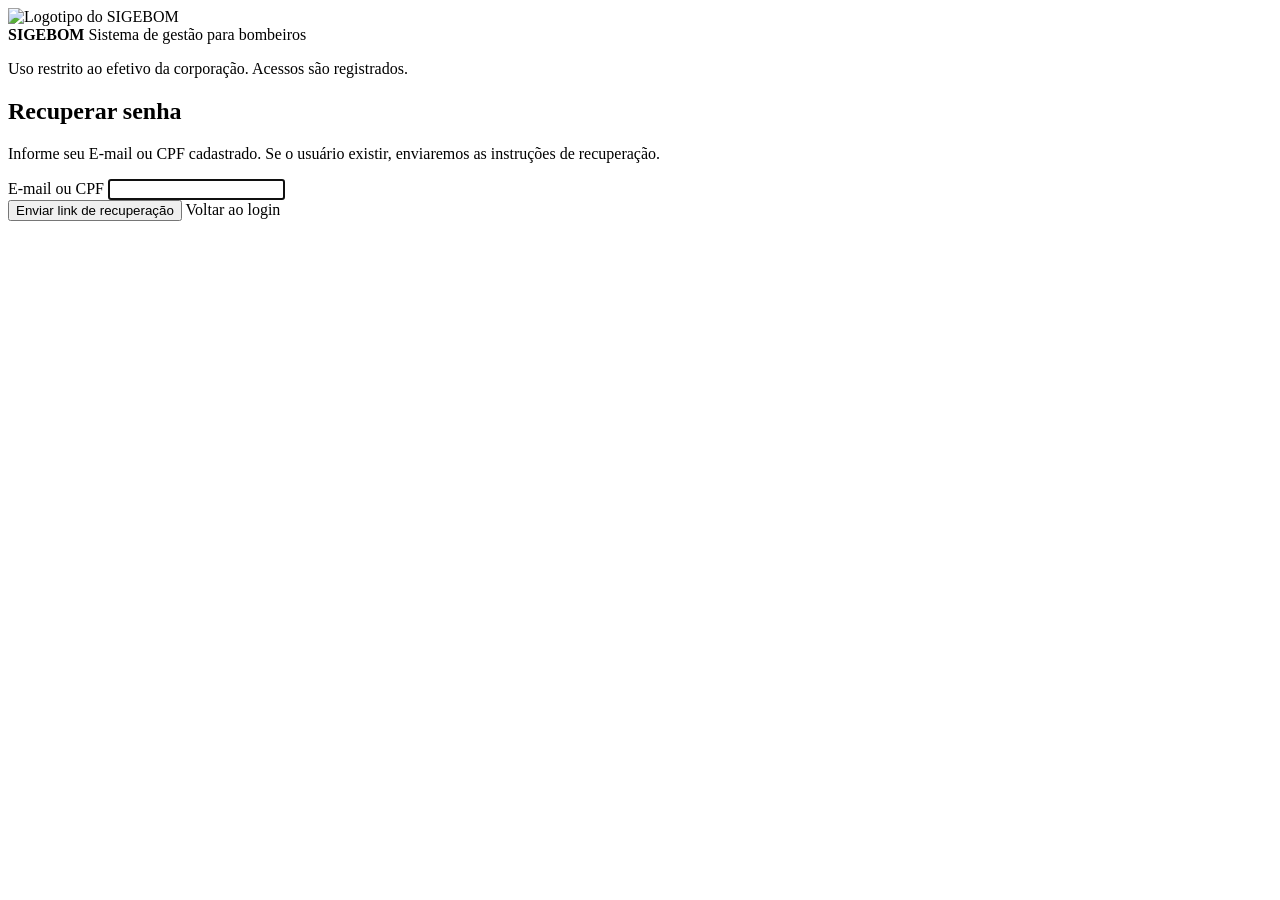
<file: src/main/resources/templates/esqueci-senha.html>
<!DOCTYPE html>
<html lang="pt-BR" xmlns:th="http://www.thymeleaf.org">

<head>
  <meta charset="utf-8">
  <meta name="viewport" content="width=device-width, initial-scale=1">
  <title>Recuperar Senha - SIGEBOM</title>
  <link
    href="https://fonts.googleapis.com/css2?family=Barlow+Condensed:wght@500;600;700&family=Inter:wght@400;500;600&display=swap"
    rel="stylesheet">
  <link rel="stylesheet" th:href="@{/estilo.css}">
</head>

<body>
  <div class="acesso">
    <section class="acesso-painel">
      <div class="marca">
        <img th:src="@{/logo.png}" alt="Logotipo do SIGEBOM">
        <div>
          <strong>SIGEBOM</strong>
          <span>Sistema de gestão para bombeiros</span>
        </div>
      </div>
      <p class="rodape">Uso restrito ao efetivo da corporação. Acessos são registrados.</p>
    </section>

    <section class="acesso-form">
      <form th:action="@{/esqueci-senha}" method="post">
        <h2>Recuperar senha</h2>
        <p class="sub">Informe seu E-mail ou CPF cadastrado. Se o usuário existir, enviaremos as instruções de
          recuperação.</p>

        <div class="campo mt-24">
          <label for="identificador">E-mail ou CPF</label>
          <input type="text" id="identificador" name="identificador" required autofocus>
        </div>

        <button type="submit" class="btn btn-acao mt-16">Enviar link de recuperação</button>

        <a th:href="@{/login}" class="btn btn-vazio" style="width: 100%; margin-top: 12px; text-align: center;">
          Voltar ao login
        </a>
      </form>
    </section>
  </div>
</body>

</html>
</file>
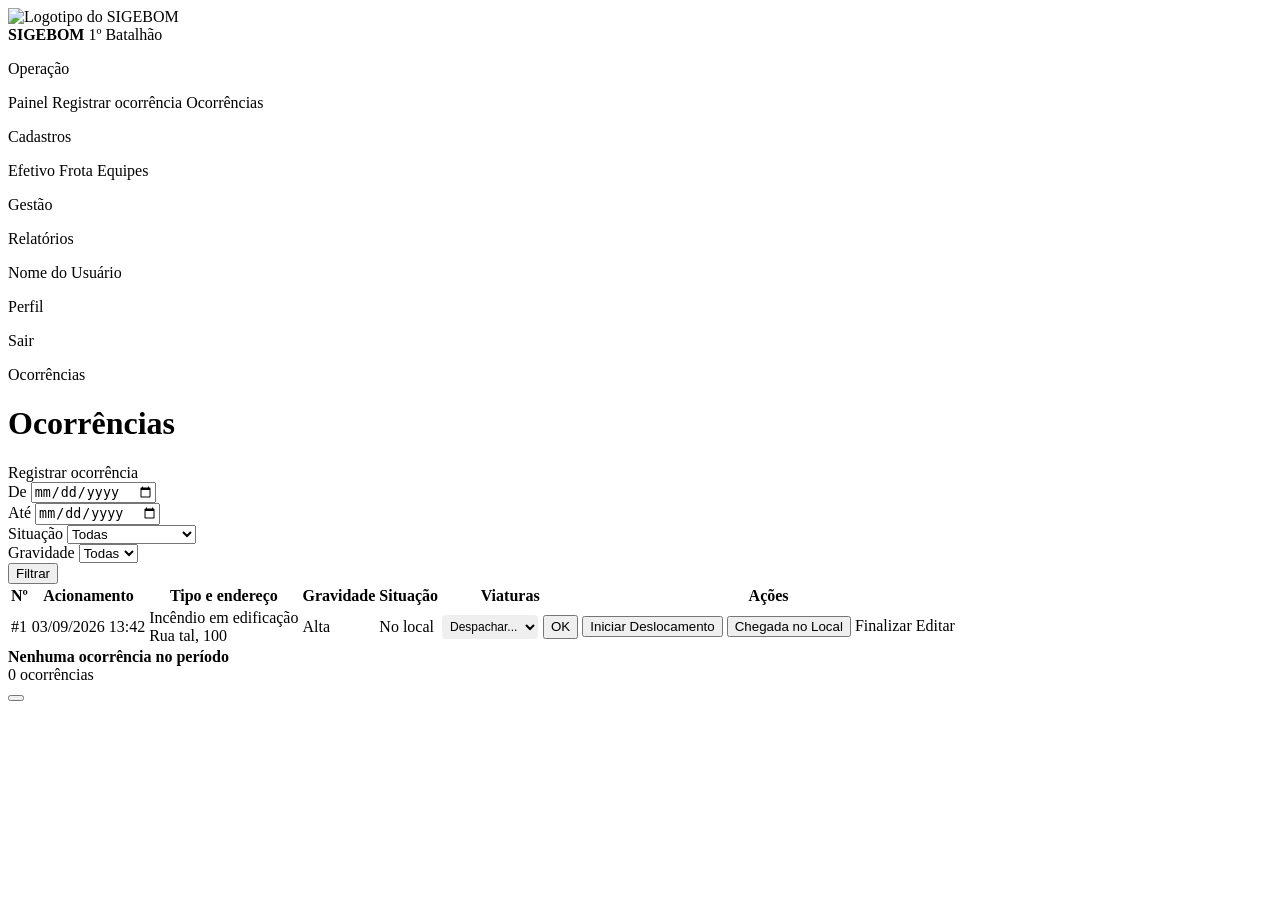
<file: src/main/resources/templates/ocorrencias.html>
<!DOCTYPE html>
<html lang="pt-BR" xmlns:th="http://www.thymeleaf.org" xmlns:sec="http://www.thymeleaf.org/extras/spring-security">

<head>
  <meta charset="utf-8">
  <meta name="viewport" content="width=device-width, initial-scale=1">
  <title>Ocorrências - SIGEBOM</title>
  <link
    href="https://fonts.googleapis.com/css2?family=Barlow+Condensed:wght@500;600;700&family=Inter:wght@400;500;600&display=swap"
    rel="stylesheet">
  <link rel="stylesheet" th:href="@{/estilo.css}">
</head>

<body>
  <div class="app">
    <aside class="barra">
      <div class="barra-marca">
        <img th:src="@{/logo.png}" alt="Logotipo do SIGEBOM">
        <div>
          <strong>SIGEBOM</strong>
          <span>1º Batalhão</span>
        </div>
      </div>

      <nav>
        <p class="rotulo-barra">Operação</p>
        <a th:href="@{/painel}">Painel</a>
        <a th:href="@{/ocorrencias/nova}">Registrar ocorrência</a>
        <a th:href="@{/ocorrencias}" class="ativo">Ocorrências</a>

        <p class="rotulo-barra" sec:authorize="hasAuthority('ADMINISTRADOR')">Cadastros</p>
        <a th:href="@{/bombeiros}" sec:authorize="hasAuthority('ADMINISTRADOR')">Efetivo</a>
        <a th:href="@{/viaturas}" sec:authorize="hasAuthority('ADMINISTRADOR')">Frota</a>
        <a th:href="@{/equipes}" sec:authorize="hasAuthority('ADMINISTRADOR')">Equipes</a>

        <p class="rotulo-barra">Gestão</p>
        <a th:href="@{/relatorios}">Relatórios</a>
      </nav>

      <div class="barra-usuario">
        <p class="nome" sec:authentication="principal.nome">Nome do Usuário</p>
        <p class="perfil" sec:authentication="principal.perfil">Perfil</p>
        <a th:href="@{/logout}">Sair</a>
      </div>
    </aside>

    <div class="conteudo">
      <header class="topo">
        <p class="trilha-nav">Ocorrências</p>
      </header>

      <main>
        <div class="cabecalho-pagina">
          <h1>Ocorrências</h1>
          <a class="btn btn-acao" th:href="@{/ocorrencias/nova}">Registrar ocorrência</a>
        </div>

        <div class="aviso aviso-ok" th:if="${sucesso}" th:text="${sucesso}" role="status"></div>
        <div class="aviso aviso-erro" th:if="${erro}" th:text="${erro}" role="alert"></div>

        <div class="cartao">
          <form class="filtros" th:action="@{/ocorrencias}" method="get">
            <div class="campo">
              <label for="de">De</label>
              <input type="date" id="de" name="de" th:value="${param.de != null ? param.de : dataPadraoInicio}">
            </div>
            <div class="campo">
              <label for="ate">Até</label>
              <input type="date" id="ate" name="ate" th:value="${param.ate != null ? param.ate : dataPadraoFim}">
            </div>
            <div class="campo">
              <label for="status">Situação</label>
              <select id="status" name="status">
                <option value="">Todas</option>
                <option value="REGISTRADA" th:selected="${#strings.equals(param.status, 'REGISTRADA')}">Registrada
                </option>
                <option value="EMPENHADA" th:selected="${#strings.equals(param.status, 'EMPENHADA')}">Empenhada</option>
                <option value="EM_DESLOCAMENTO" th:selected="${#strings.equals(param.status, 'EM_DESLOCAMENTO')}">Em
                  deslocamento</option>
                <option value="NO_LOCAL" th:selected="${#strings.equals(param.status, 'NO_LOCAL')}">No local</option>
                <option value="FINALIZADA" th:selected="${#strings.equals(param.status, 'FINALIZADA')}">Finalizada
                </option>
                <option value="CANCELADA" th:selected="${#strings.equals(param.status, 'CANCELADA')}">Cancelada</option>
              </select>
            </div>
            <div class="campo">
              <label for="gravidade">Gravidade</label>
              <select id="gravidade" name="gravidade">
                <option value="">Todas</option>
                <option value="ALTA" th:selected="${#strings.equals(param.gravidade, 'ALTA')}">Alta</option>
                <option value="MEDIA" th:selected="${#strings.equals(param.gravidade, 'MEDIA')}">Média</option>
                <option value="BAIXA" th:selected="${#strings.equals(param.gravidade, 'BAIXA')}">Baixa</option>
              </select>
            </div>
            <button type="submit" class="btn">Filtrar</button>
          </form>

          <div class="envolve-tabela" th:if="${ocorrencias != null and !ocorrencias.empty}">
            <table class="tabela">
              <thead>
                <tr>
                  <th>Nº</th>
                  <th>Acionamento</th>
                  <th>Tipo e endereço</th>
                  <th>Gravidade</th>
                  <th>Situação</th>
                  <th>Viaturas</th>
                  <th class="direita">Ações</th>
                </tr>
              </thead>
              <tbody>
                <tr th:each="oc : ${ocorrencias.content}"
                  th:attr="data-horario-original=${oc.horarioAcionamentoOriginal != null ? #temporals.format(oc.horarioAcionamentoOriginal, 'dd/MM/yyyy HH:mm') : ''}">
                  <td><a class="prefixo" th:href="@{/ocorrencias/{id}/editar(id=${oc.id})}"
                      th:text="'#' + ${oc.id}">#1</a></td>
                  <td class="num nowrap">
                    <div
                      th:text="${oc.horarioAcionamento != null ? #temporals.format(oc.horarioAcionamento, 'dd/MM/yyyy HH:mm') : '-'}">
                      03/09/2026 13:42</div>
                    <div class="texto-fraco"
                      th:if="${oc.horarioDeslocamento != null or oc.horarioNoLocal != null or oc.horarioEncerramento != null}">
                      <span th:if="${oc.horarioDeslocamento != null}"
                        th:text="'Desl: ' + ${#temporals.format(oc.horarioDeslocamento, 'HH:mm')} + ' '"></span>
                      <span th:if="${oc.horarioNoLocal != null}"
                        th:text="'Local: ' + ${#temporals.format(oc.horarioNoLocal, 'HH:mm')} + ' '"></span>
                      <span th:if="${oc.horarioEncerramento != null}"
                        th:text="'Fim: ' + ${#temporals.format(oc.horarioEncerramento, 'HH:mm')}"></span>
                    </div>
                  </td>
                  <td>
                    <div th:text="${oc.tipo}">Incêndio em edificação</div>
                    <div class="texto-fraco" th:text="${oc.endereco + (oc.bairro != null ? ' - ' + oc.bairro : '')}">Rua
                      tal, 100</div>
                  </td>
                  <td>
                    <span class="selo"
                      th:classappend="${oc.gravidade != null and oc.gravidade.name() == 'ALTA' ? 'selo-critico' : (oc.gravidade != null and oc.gravidade.name() == 'MEDIA' ? 'selo-atendimento' : 'selo-disponivel')}"
                      th:text="${oc.gravidade}">Alta</span>
                  </td>
                  <td>
                    <span class="selo"
                      th:classappend="${oc.status != null and (oc.status.name() == 'REGISTRADA' or oc.status.name() == 'NO_LOCAL' or oc.status.name() == 'EMPENHADA' or oc.status.name() == 'EM_DESLOCAMENTO') ? 'selo-atendimento' : (oc.status != null and oc.status.name() == 'FINALIZADA' ? 'selo-disponivel' : 'selo-indisponivel')}"
                      th:text="${oc.status != null ? oc.status.rotulo : '-'}">No local</span>
                  </td>
                  <td>
                    <span th:each="v, iterStat : ${oc.viaturas}" class="prefixo"
                      th:text="${v.prefixo} + (!${iterStat.last} ? ', ' : '')"></span>

                    <form th:action="@{/ocorrencias/despacho}" method="post"
                      th:if="${oc.viaturas.empty and oc.emAberto}" style="display:flex; gap: 5px;">
                      <input type="hidden" name="id" th:value="${oc.id}">
                      <select name="viaturaId" required
                        style="padding: 4px; font-size: 12px; border-radius: 4px; border: 1px solid var(--linha-forte);">
                        <option value="">Despachar...</option>
                        <option th:each="v : ${viaturasDisponiveis}" th:value="${v.id}" th:text="${v.prefixo}"></option>
                      </select>
                      <button type="submit" class="btn btn-acao btn-p">OK</button>
                    </form>
                  </td>
                  <td class="direita nowrap">
                    <!-- US25: Etapa 1 obrigatória -> Em Deslocamento -->
                    <form th:if="${oc.status != null and oc.status.name() == 'EMPENHADA'}"
                      th:action="@{/ocorrencias/{id}/avancar-status(id=${oc.id})}" method="post"
                      style="display:inline;">
                      <input type="hidden" name="novoStatus" value="EM_DESLOCAMENTO">
                      <button type="submit" class="btn btn-acao btn-p">Iniciar Deslocamento</button>
                    </form>

                    <!-- US25: Etapa 2 obrigatória -> No Local -->
                    <form th:if="${oc.status != null and oc.status.name() == 'EM_DESLOCAMENTO'}"
                      th:action="@{/ocorrencias/{id}/avancar-status(id=${oc.id})}" method="post"
                      style="display:inline;">
                      <input type="hidden" name="novoStatus" value="NO_LOCAL">
                      <button type="submit" class="btn btn-acao btn-p">Chegada no Local</button>
                    </form>

                    <!-- US25: Etapa 3 obrigatória -> Finalizar somente após estar No Local -->
                    <a class="btn btn-texto btn-p" style="color: var(--st-disponivel);" th:if="${oc.podeFinalizar}"
                      th:href="@{/ocorrencias/{id}/boletim(id=${oc.id})}">Finalizar</a>

                    <!-- Para ocorrências finalizadas, Bombeiro vê 'Visualizar'; Atendente/Admin vê 'Editar' -->
                    <a class="btn btn-texto btn-p" th:href="@{/ocorrencias/{id}/editar(id=${oc.id})}"
                      th:text="${(oc.status != null and oc.status.name() == 'FINALIZADA' and !podeEditarFinalizada) ? 'Visualizar' : 'Editar'}">Editar</a>
                  </td>
                </tr>
              </tbody>
            </table>
          </div>

          <div class="vazio" th:if="${ocorrencias == null or ocorrencias.empty}">
            <strong>Nenhuma ocorrência no período</strong>
          </div>

          <div class="paginacao" th:if="${ocorrencias != null and ocorrencias.totalPages > 0}">
            <span th:text="${ocorrencias.totalElements} + ' ocorrências'">0 ocorrências</span>
            <div class="paginas">
              <button type="button" th:each="i : ${#numbers.sequence(0, ocorrencias.totalPages - 1)}" th:text="${i + 1}"
                th:attr="aria-current=${ocorrencias.number == i ? 'page' : null}"></button>
            </div>
          </div>
        </div>
      </main>
    </div>
  </div>
</body>

</html>
</file>
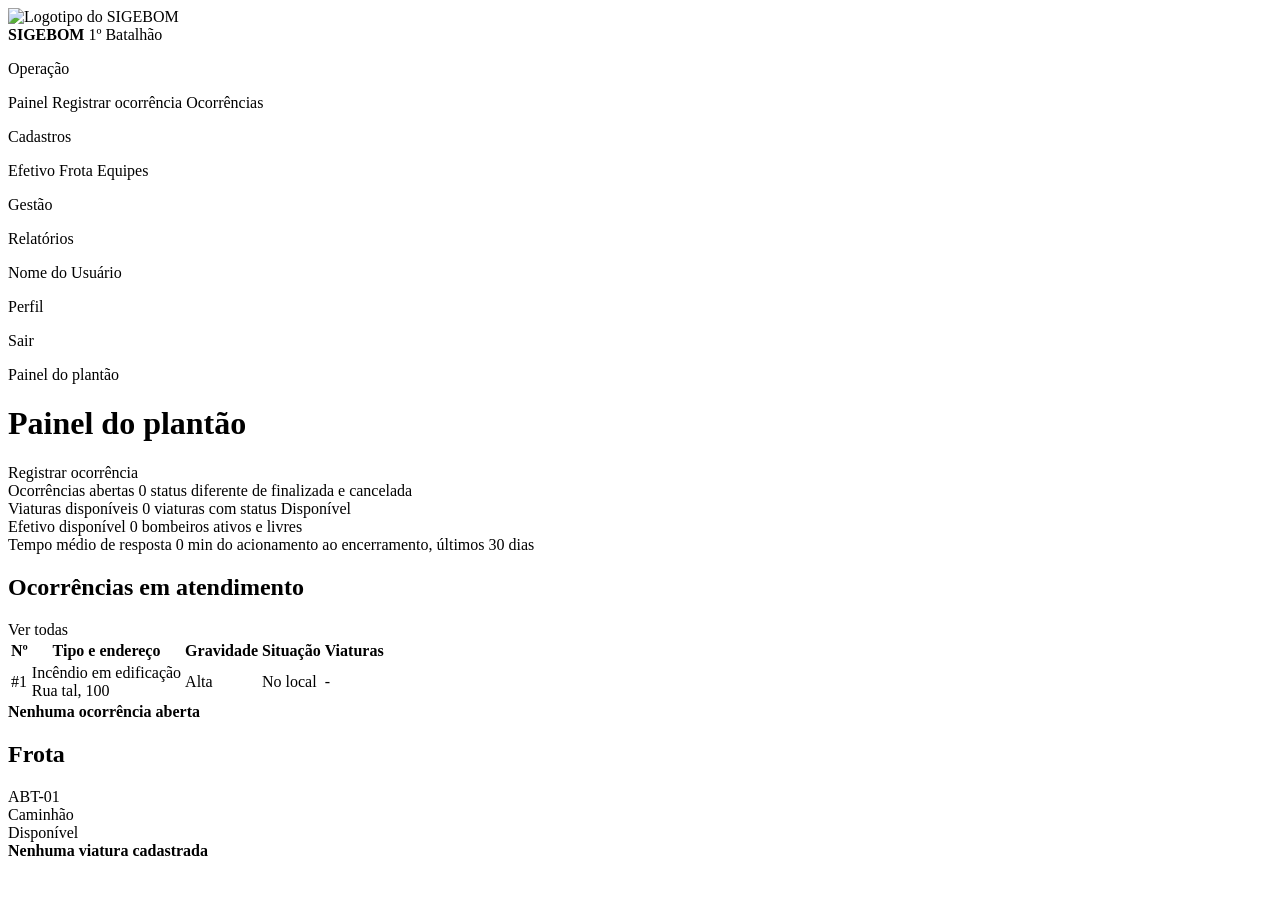
<file: src/main/resources/templates/painel.html>
<!DOCTYPE html>
<html lang="pt-BR" xmlns:th="http://www.thymeleaf.org" xmlns:sec="http://www.thymeleaf.org/extras/spring-security">
<head>
  <meta charset="utf-8">
  <meta name="viewport" content="width=device-width, initial-scale=1">
  <title>Painel - SIGEBOM</title>
  <link href="https://fonts.googleapis.com/css2?family=Barlow+Condensed:wght@500;600;700&family=Inter:wght@400;500;600&display=swap" rel="stylesheet">
  <link rel="stylesheet" th:href="@{/estilo.css}">
</head>
<body>
<div class="app">
  <aside class="barra">
    <div class="barra-marca">
      <img th:src="@{/logo.png}" alt="Logotipo do SIGEBOM">
      <div>
        <strong>SIGEBOM</strong>
        <span>1º Batalhão</span>
      </div>
    </div>

    <nav>
      <p class="rotulo-barra">Operação</p>
      <a th:href="@{/painel}" class="ativo">Painel</a>
      <a th:href="@{/ocorrencias/nova}">Registrar ocorrência</a>
      <a th:href="@{/ocorrencias}">Ocorrências</a>

      <p class="rotulo-barra" sec:authorize="hasAuthority('ADMINISTRADOR')">Cadastros</p>
      <a th:href="@{/bombeiros}" sec:authorize="hasAuthority('ADMINISTRADOR')">Efetivo</a>
      <a th:href="@{/viaturas}" sec:authorize="hasAuthority('ADMINISTRADOR')">Frota</a>
      <a th:href="@{/equipes}" sec:authorize="hasAuthority('ADMINISTRADOR')">Equipes</a>

      <p class="rotulo-barra">Gestão</p>
      <a th:href="@{/relatorios}">Relatórios</a>
    </nav>

    <div class="barra-usuario">
      <p class="nome" sec:authentication="principal.nome">Nome do Usuário</p>
      <p class="perfil" sec:authentication="principal.perfil">Perfil</p>
      <a th:href="@{/logout}">Sair</a>
    </div>
  </aside>

  <div class="conteudo">
    <header class="topo">
      <p class="trilha-nav">Painel do plantão</p>
    </header>

    <main>
      <div class="cabecalho-pagina">
        <h1>Painel do plantão</h1>
        <a class="btn btn-acao" th:href="@{/ocorrencias/nova}">Registrar ocorrência</a>
      </div>

      <section class="grade grade-4">
        <div class="indicador laranja">
          <span class="rotulo">Ocorrências abertas</span>
          <span class="numero-grande" th:text="${totalAbertas != null ? totalAbertas : '0'}">0</span>
          <span class="nota">status diferente de finalizada e cancelada</span>
        </div>

        <div class="indicador verde">
          <span class="rotulo">Viaturas disponíveis</span>
          <span class="numero-grande" th:text="${viaturasDisponiveis != null ? viaturasDisponiveis : '0'}">0</span>
          <span class="nota">viaturas com status Disponível</span>
        </div>

        <div class="indicador">
          <span class="rotulo">Efetivo disponível</span>
          <span class="numero-grande" th:text="${efetivoDisponivel != null ? efetivoDisponivel : '0'}">0</span>
          <span class="nota">bombeiros ativos e livres</span>
        </div>

        <div class="indicador carmim">
          <span class="rotulo">Tempo médio de resposta</span>
          <span class="numero-grande" th:text="${tempoMedio != null ? tempoMedio + ' min' : '0 min'}">0 min</span>
          <span class="nota">do acionamento ao encerramento, últimos 30 dias</span>
        </div>
      </section>

      <section class="grade grade-2-1 mt-24">
        <div class="cartao">
          <header>
            <h2>Ocorrências em atendimento</h2>
            <a th:href="@{/ocorrencias(de='',ate='')}">Ver todas</a>
          </header>

          <div class="envolve-tabela" th:if="${ocorrenciasAbertas != null and !ocorrenciasAbertas.empty}">
            <table class="tabela">
              <thead>
                <tr>
                  <th>Nº</th>
                  <th>Tipo e endereço</th>
                  <th>Gravidade</th>
                  <th>Situação</th>
                  <th>Viaturas</th>
                </tr>
              </thead>
              <tbody>
                <tr th:each="oc : ${ocorrenciasAbertas}">
                  <td><a class="prefixo" th:href="@{/ocorrencias/{id}/editar(id=${oc.id})}" th:text="'#' + ${oc.id}">#1</a></td>
                  <td>
                    <div th:text="${oc.tipo}">Incêndio em edificação</div>
                    <div class="texto-fraco" th:text="${oc.endereco}">Rua tal, 100</div>
                  </td>
                  <td>
                    <span class="selo" th:classappend="${oc.gravidade != null and oc.gravidade.name() == 'ALTA' ? 'selo-critico' : (oc.gravidade != null and oc.gravidade.name() == 'MEDIA' ? 'selo-atendimento' : 'selo-disponivel')}" th:text="${oc.gravidade != null ? oc.gravidade : '-'}">Alta</span>
                  </td>
                  <td>
                    <span class="selo" th:classappend="${oc.status != null and (oc.status.name() == 'REGISTRADA' or oc.status.name() == 'NO_LOCAL' or oc.status.name() == 'EMPENHADA' or oc.status.name() == 'EM_DESLOCAMENTO') ? 'selo-atendimento' : 'selo-indisponivel'}" th:text="${oc.status != null ? oc.status : '-'}">No local</span>
                  </td>
                  <td>
                    <span th:each="v, iterStat : ${oc.viaturas}" class="prefixo" th:text="${v.prefixo} + (!${iterStat.last} ? ', ' : '')"></span>
                    <span th:if="${oc.viaturas.empty}">-</span>
                  </td>
                </tr>
              </tbody>
            </table>
          </div>

          <div class="vazio" th:if="${ocorrenciasAbertas == null or ocorrenciasAbertas.empty}">
            <strong>Nenhuma ocorrência aberta</strong>
          </div>
        </div>

        <div class="cartao">
          <header>
            <h2>Frota</h2>
          </header>
          <div class="corpo">
            <div th:if="${viaturasAtivas != null and !viaturasAtivas.empty}">
              <div class="recurso" th:each="v : ${viaturasAtivas}">
                <div class="info">
                  <span class="prefixo" th:text="${v.prefixo}">ABT-01</span>
                  <div class="texto-fraco" th:text="${v.tipo != null ? v.tipo.rotulo : '-'}">Caminhão</div>
                </div>
                <span class="selo" th:classappend="${v.status != null and v.status.name() == 'DISPONIVEL' ? 'selo-disponivel' : 'selo-indisponivel'}" th:text="${v.status != null ? v.status : '-'}">Disponível</span>
              </div>
            </div>

            <div class="vazio" th:if="${viaturasAtivas == null or viaturasAtivas.empty}">
              <strong>Nenhuma viatura cadastrada</strong>
            </div>
          </div>
        </div>
      </section>
    </main>
  </div>
</div>
</body>
</html>
</file>
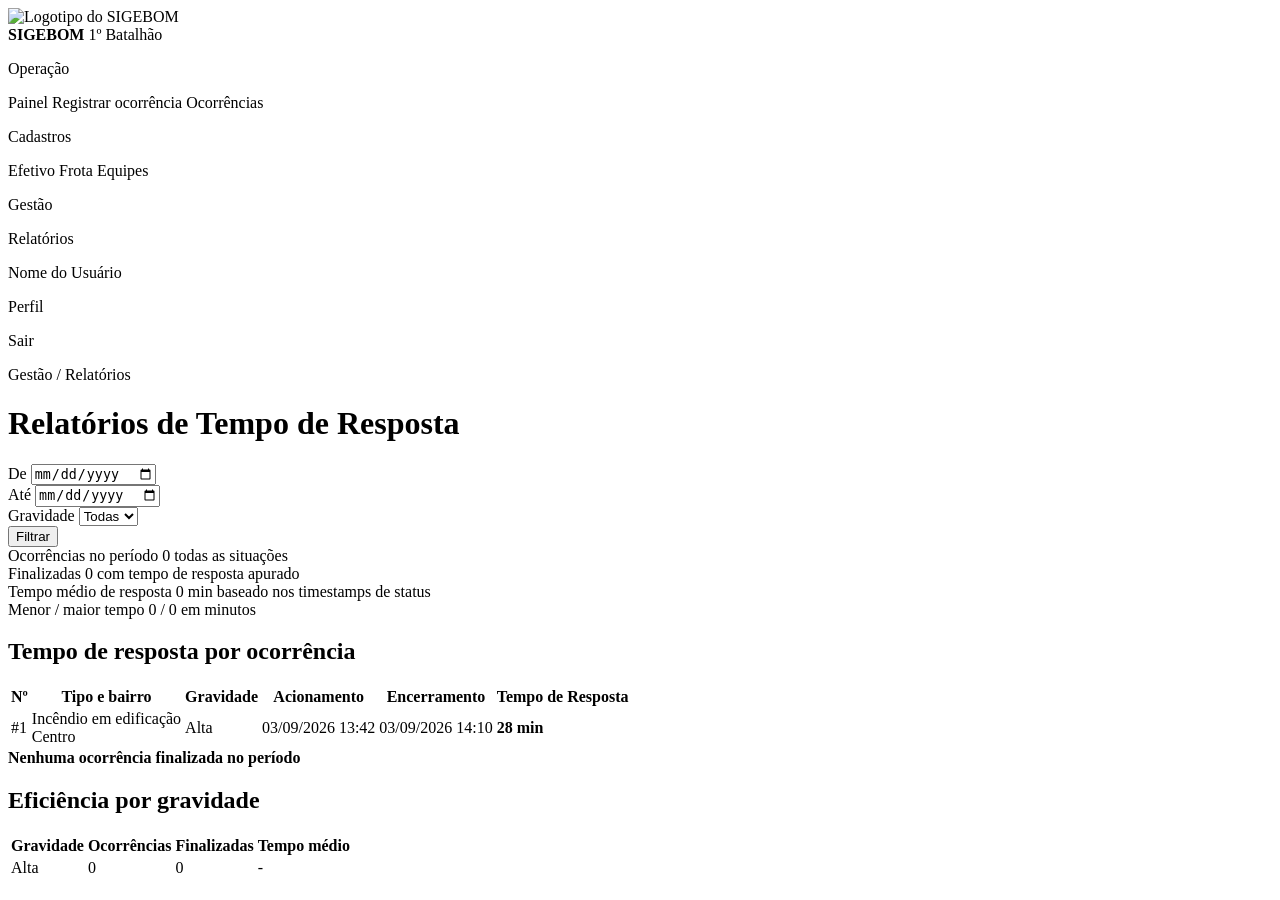
<file: src/main/resources/templates/relatorios.html>
<!DOCTYPE html>
<html lang="pt-BR" xmlns:th="http://www.thymeleaf.org" xmlns:sec="http://www.thymeleaf.org/extras/spring-security">
<head>
  <meta charset="utf-8">
  <meta name="viewport" content="width=device-width, initial-scale=1">
  <title>Relatórios - SIGEBOM</title>
  <link
    href="https://fonts.googleapis.com/css2?family=Barlow+Condensed:wght@500;600;700&family=Inter:wght@400;500;600&display=swap"
    rel="stylesheet">
  <link rel="stylesheet" th:href="@{/estilo.css}">
</head>
<body>
  <div class="app">
    <aside class="barra">
      <div class="barra-marca">
        <img th:src="@{/logo.png}" alt="Logotipo do SIGEBOM">
        <div>
          <strong>SIGEBOM</strong>
          <span>1º Batalhão</span>
        </div>
      </div>

      <nav>
        <p class="rotulo-barra">Operação</p>
        <a th:href="@{/painel}">Painel</a>
        <a th:href="@{/ocorrencias/nova}">Registrar ocorrência</a>
        <a th:href="@{/ocorrencias}">Ocorrências</a>

        <p class="rotulo-barra" sec:authorize="hasAuthority('ADMINISTRADOR')">Cadastros</p>
        <a th:href="@{/bombeiros}" sec:authorize="hasAuthority('ADMINISTRADOR')">Efetivo</a>
        <a th:href="@{/viaturas}" sec:authorize="hasAuthority('ADMINISTRADOR')">Frota</a>
        <a th:href="@{/equipes}" sec:authorize="hasAuthority('ADMINISTRADOR')">Equipes</a>

        <p class="rotulo-barra">Gestão</p>
        <a th:href="@{/relatorios}" class="ativo">Relatórios</a>
      </nav>

      <div class="barra-usuario">
        <p class="nome" sec:authentication="principal.nome">Nome do Usuário</p>
        <p class="perfil" sec:authentication="principal.perfil">Perfil</p>
        <a th:href="@{/logout}">Sair</a>
      </div>
    </aside>

    <div class="conteudo">
      <header class="topo">
        <p class="trilha-nav">Gestão / Relatórios</p>
      </header>

      <main>
        <div class="cabecalho-pagina">
          <h1>Relatórios de Tempo de Resposta</h1>
        </div>

        <div class="cartao">
          <form class="filtros" th:action="@{/relatorios}" method="get">
            <div class="campo">
              <label for="de">De</label>
              <input type="date" id="de" name="de" th:value="${param.de != null ? param.de : dataPadraoInicio}">
            </div>

            <div class="campo">
              <label for="ate">Até</label>
              <input type="date" id="ate" name="ate" th:value="${param.ate != null ? param.ate : dataPadraoFim}">
            </div>

            <div class="campo">
              <label for="gravidade">Gravidade</label>
              <select id="gravidade" name="gravidade">
                <option value="">Todas</option>
                <option value="ALTA" th:selected="${#strings.equals(param.gravidade, 'ALTA')}">Alta</option>
                <option value="MEDIA" th:selected="${#strings.equals(param.gravidade, 'MEDIA')}">Média</option>
                <option value="BAIXA" th:selected="${#strings.equals(param.gravidade, 'BAIXA')}">Baixa</option>
              </select>
            </div>

            <button type="submit" class="btn">Filtrar</button>
          </form>
        </div>

        <!-- US30 / US08: Indicadores Consolidados -->
        <section class="grade grade-4 mt-24">
          <div class="indicador laranja">
            <span class="rotulo">Ocorrências no período</span>
            <span class="numero-grande" th:text="${totalOcorrencias}">0</span>
            <span class="nota">todas as situações</span>
          </div>

          <div class="indicador verde">
            <span class="rotulo">Finalizadas</span>
            <span class="numero-grande" th:text="${totalFinalizadas}">0</span>
            <span class="nota">com tempo de resposta apurado</span>
          </div>

          <div class="indicador carmim">
            <span class="rotulo">Tempo médio de resposta</span>
            <span class="numero-grande" th:text="${tempoMedio + ' min'}">0 min</span>
            <span class="nota">baseado nos timestamps de status</span>
          </div>

          <div class="indicador">
            <span class="rotulo">Menor / maior tempo</span>
            <span class="numero-grande" th:text="${menorTempo + ' / ' + maiorTempo}">0 / 0</span>
            <span class="nota">em minutos</span>
          </div>
        </section>

        <section class="grade mt-24">
          <!-- US08: Lista de ocorrências filtradas por data com cálculo de tempo de resposta -->
          <div class="cartao">
            <header>
              <h2>Tempo de resposta por ocorrência</h2>
            </header>
            <div class="envolve-tabela" th:if="${!atendidas.empty}">
              <table class="tabela">
                <thead>
                  <tr>
                    <th>Nº</th>
                    <th>Tipo e bairro</th>
                    <th>Gravidade</th>
                    <th>Acionamento</th>
                    <th>Encerramento</th>
                    <th class="direita">Tempo de Resposta</th>
                  </tr>
                </thead>
                <tbody>
                  <tr th:each="oc : ${atendidas}">
                    <td><a class="prefixo" th:href="@{/ocorrencias/{id}/editar(id=${oc.id})}" th:text="'#' + ${oc.id}">#1</a></td>
                    <td>
                      <div th:text="${oc.tipo}">Incêndio em edificação</div>
                      <div class="texto-fraco" th:text="${oc.bairro}">Centro</div>
                    </td>
                    <td>
                      <span class="selo"
                            th:classappend="${oc.gravidade != null and oc.gravidade.name() == 'ALTA' ? 'selo-critico' : (oc.gravidade != null and oc.gravidade.name() == 'MEDIA' ? 'selo-atendimento' : 'selo-disponivel')}"
                            th:text="${oc.gravidade}">Alta</span>
                    </td>
                    <td class="num nowrap" th:text="${oc.horarioAcionamento != null ? #temporals.format(oc.horarioAcionamento, 'dd/MM/yyyy HH:mm') : '-'}">03/09/2026 13:42</td>
                    <td class="num nowrap" th:text="${oc.horarioEncerramento != null ? #temporals.format(oc.horarioEncerramento, 'dd/MM/yyyy HH:mm') : (oc.horarioNoLocal != null ? #temporals.format(oc.horarioNoLocal, 'dd/MM/yyyy HH:mm') : '-')}">03/09/2026 14:10</td>
                    <td class="num direita nowrap"><strong th:text="${oc.calcularTempoResposta() + ' min'}">28 min</strong></td>
                  </tr>
                </tbody>
              </table>
            </div>
            <div class="vazio" th:if="${atendidas.empty}">
              <strong>Nenhuma ocorrência finalizada no período</strong>
            </div>
          </div>

          <div class="cartao">
            <header>
              <h2>Eficiência por gravidade</h2>
            </header>
            <div class="envolve-tabela">
              <table class="tabela">
                <thead>
                  <tr>
                    <th>Gravidade</th>
                    <th class="direita">Ocorrências</th>
                    <th class="direita">Finalizadas</th>
                    <th class="direita">Tempo médio</th>
                  </tr>
                </thead>
                <tbody>
                  <tr th:each="linha : ${porGravidade}">
                    <td>
                      <span class="selo"
                            th:classappend="${linha.gravidade.name() == 'ALTA' ? 'selo-critico' : (linha.gravidade.name() == 'MEDIA' ? 'selo-atendimento' : 'selo-disponivel')}"
                            th:text="${linha.gravidade}">Alta</span>
                    </td>
                    <td class="num direita" th:text="${linha.total}">0</td>
                    <td class="num direita" th:text="${linha.finalizadas}">0</td>
                    <td class="num direita nowrap" th:text="${linha.tempoMedio != null ? linha.tempoMedio + ' min' : '-'}">-</td>
                  </tr>
                </tbody>
              </table>
            </div>
          </div>
        </section>
      </main>
    </div>
  </div>
</body>
</html>
</file>
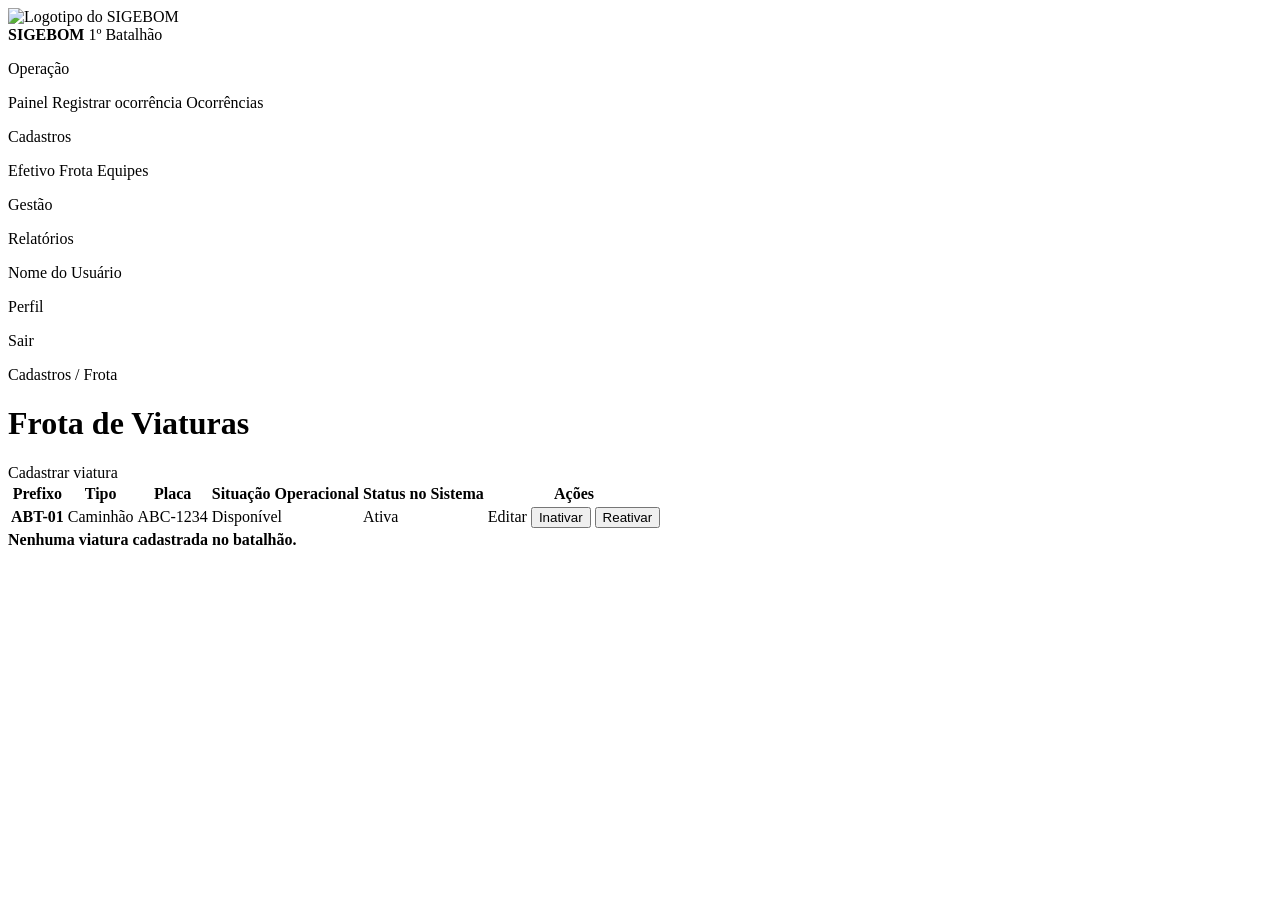
<file: src/main/resources/templates/viaturas.html>
<!DOCTYPE html>
<html lang="pt-BR" xmlns:th="http://www.thymeleaf.org" xmlns:sec="http://www.thymeleaf.org/extras/spring-security">
<head>
  <meta charset="utf-8">
  <meta name="viewport" content="width=device-width, initial-scale=1">
  <title>Frota - SIGEBOM</title>
  <link
    href="https://fonts.googleapis.com/css2?family=Barlow+Condensed:wght@500;600;700&family=Inter:wght@400;500;600&display=swap"
    rel="stylesheet">
  <link rel="stylesheet" th:href="@{/estilo.css}">
</head>
<body>
  <div class="app">
    <aside class="barra">
      <div class="barra-marca">
        <img th:src="@{/logo.png}" alt="Logotipo do SIGEBOM">
        <div>
          <strong>SIGEBOM</strong>
          <span>1º Batalhão</span>
        </div>
      </div>

      <nav>
        <p class="rotulo-barra">Operação</p>
        <a th:href="@{/painel}">Painel</a>
        <a th:href="@{/ocorrencias/nova}">Registrar ocorrência</a>
        <a th:href="@{/ocorrencias}">Ocorrências</a>

        <p class="rotulo-barra" sec:authorize="hasAuthority('ADMINISTRADOR')">Cadastros</p>
        <a th:href="@{/bombeiros}" sec:authorize="hasAuthority('ADMINISTRADOR')">Efetivo</a>
        <a th:href="@{/viaturas}" class="ativo" sec:authorize="hasAuthority('ADMINISTRADOR')">Frota</a>
        <a th:href="@{/equipes}" sec:authorize="hasAuthority('ADMINISTRADOR')">Equipes</a>

        <p class="rotulo-barra">Gestão</p>
        <a th:href="@{/relatorios}">Relatórios</a>
      </nav>

      <div class="barra-usuario">
        <p class="nome" sec:authentication="principal.nome">Nome do Usuário</p>
        <p class="perfil" sec:authentication="principal.perfil">Perfil</p>
        <a th:href="@{/logout}">Sair</a>
      </div>
    </aside>

    <div class="conteudo">
      <header class="topo">
        <p class="trilha-nav">Cadastros / Frota</p>
      </header>

      <main>
        <div class="cabecalho-pagina">
          <h1>Frota de Viaturas</h1>
          <a class="btn btn-acao" th:href="@{/viaturas/nova}">Cadastrar viatura</a>
        </div>

        <div class="cartao">
          <div class="envolve-tabela" th:if="${viaturas != null and !viaturas.empty}">
            <table class="tabela">
              <thead>
                <tr>
                  <th>Prefixo</th>
                  <th>Tipo</th>
                  <th>Placa</th>
                  <th>Situação Operacional</th>
                  <th>Status no Sistema</th>
                  <th class="direita">Ações</th>
                </tr>
              </thead>
              <tbody>
                <tr th:each="v : ${viaturas}">
                  <td><strong class="prefixo" th:text="${v.prefixo}">ABT-01</strong></td>
                  <td th:text="${v.tipo != null ? v.tipo.rotulo + ' (' + v.capacidade + ' lugares)' : '-'}">Caminhão</td>
                  <td class="num" th:text="${v.placa}">ABC-1234</td>
                  <td>
                    <span class="selo"
                      th:classappend="${v.status != null and v.status.name() == 'DISPONIVEL' ? 'selo-disponivel' : (v.status != null and v.status.name() == 'EM_ATENDIMENTO' ? 'selo-atendimento' : 'selo-indisponivel')}"
                      th:text="${v.status}">Disponível</span>
                  </td>
                  <td>
                    <span class="selo" th:classappend="${v.ativo ? 'selo-disponivel' : 'selo-critico'}"
                      th:text="${v.ativo ? 'Ativa' : 'Inativa'}">Ativa</span>
                  </td>
                  <td class="direita">
                    <a class="btn btn-texto btn-p" th:href="@{/viaturas/{id}(id=${v.id})}"
                      title="Editar viatura">Editar</a>
                    <form th:action="@{/viaturas/{id}/inativar(id=${v.id})}" method="post" style="display:inline;"
                      th:if="${v.ativo}">
                      <button type="submit" class="btn btn-texto btn-p" title="Retirar de serviço">Inativar</button>
                    </form>
                    <form th:action="@{/viaturas/{id}/reativar(id=${v.id})}" method="post" style="display:inline;"
                      th:if="${!v.ativo}">
                      <button type="submit" class="btn btn-texto btn-p" title="Devolver ao serviço"
                        style="color: var(--st-disponivel);">Reativar</button>
                    </form>
                  </td>
                </tr>
              </tbody>
            </table>
          </div>

          <div class="vazio" th:if="${viaturas == null or viaturas.empty}">
            <strong>Nenhuma viatura cadastrada no batalhão.</strong>
          </div>
        </div>
      </main>
    </div>
  </div>
</body>
</html>
</file>
